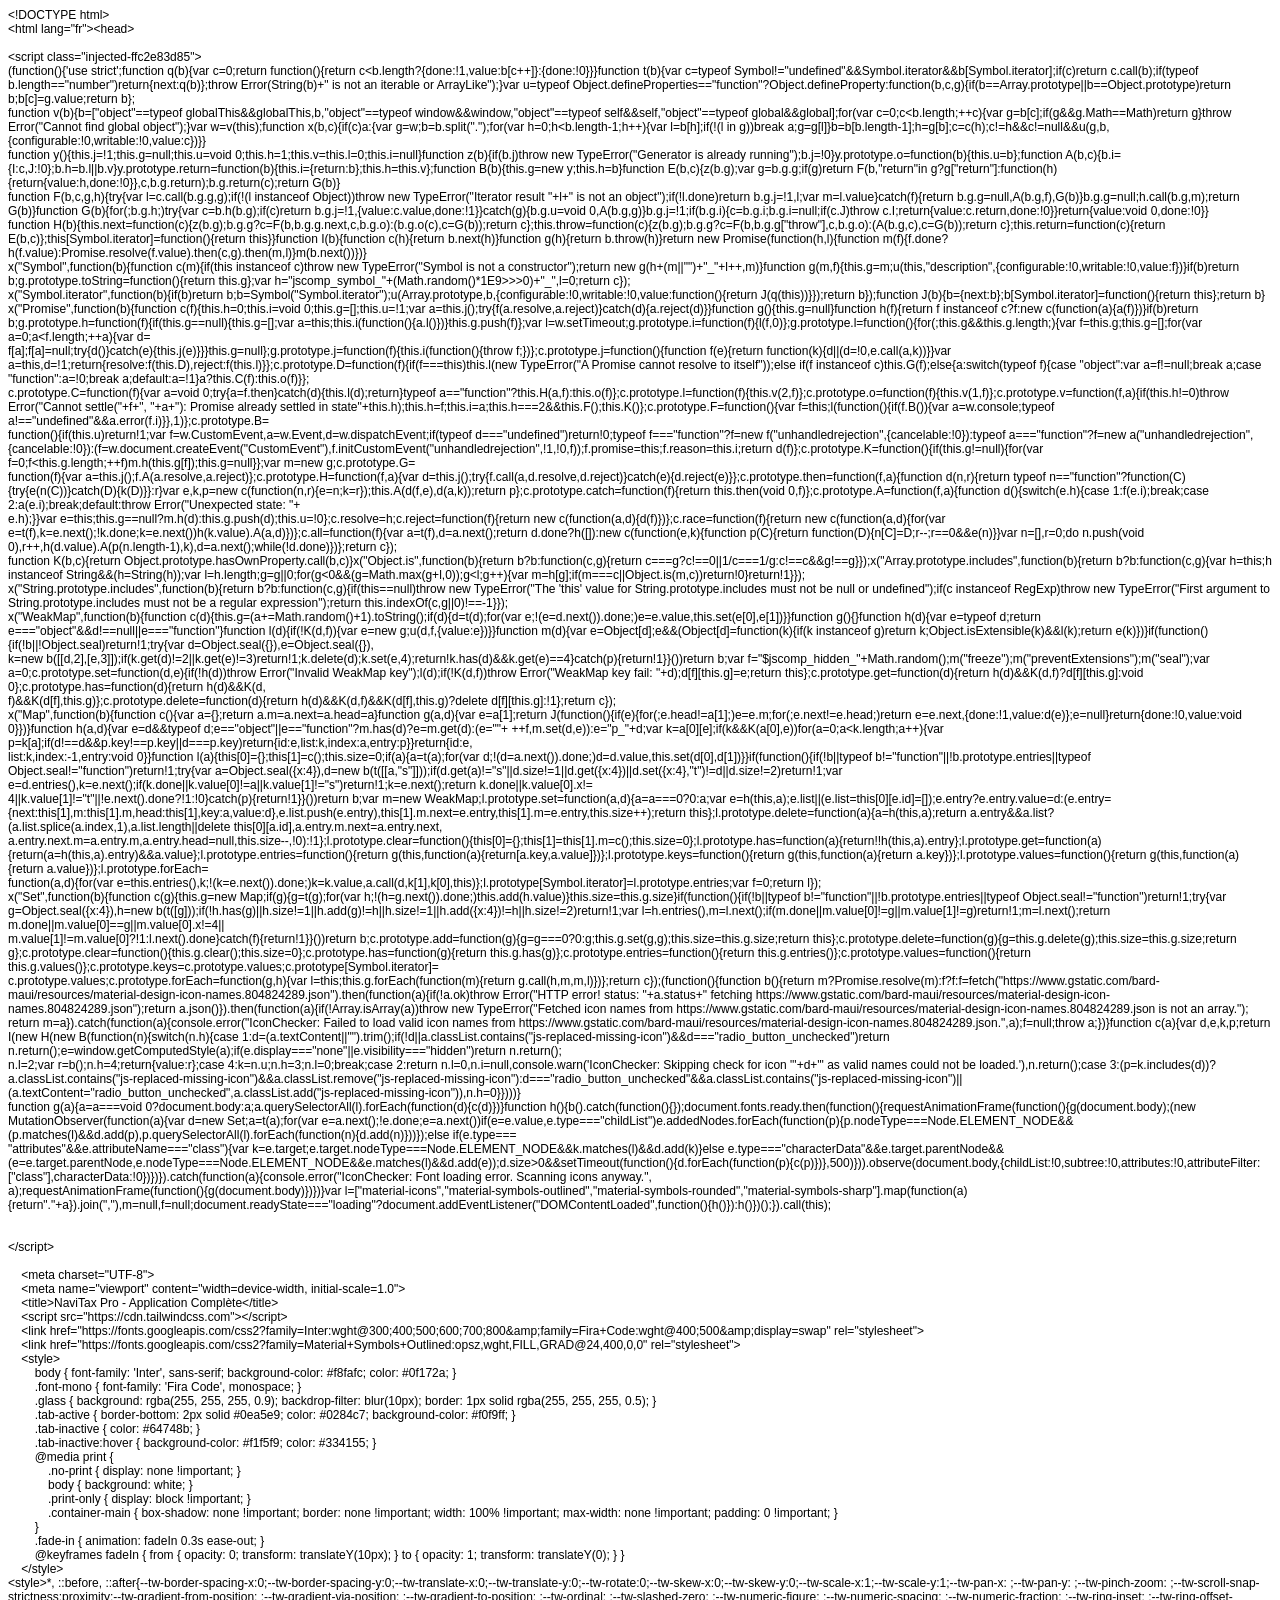
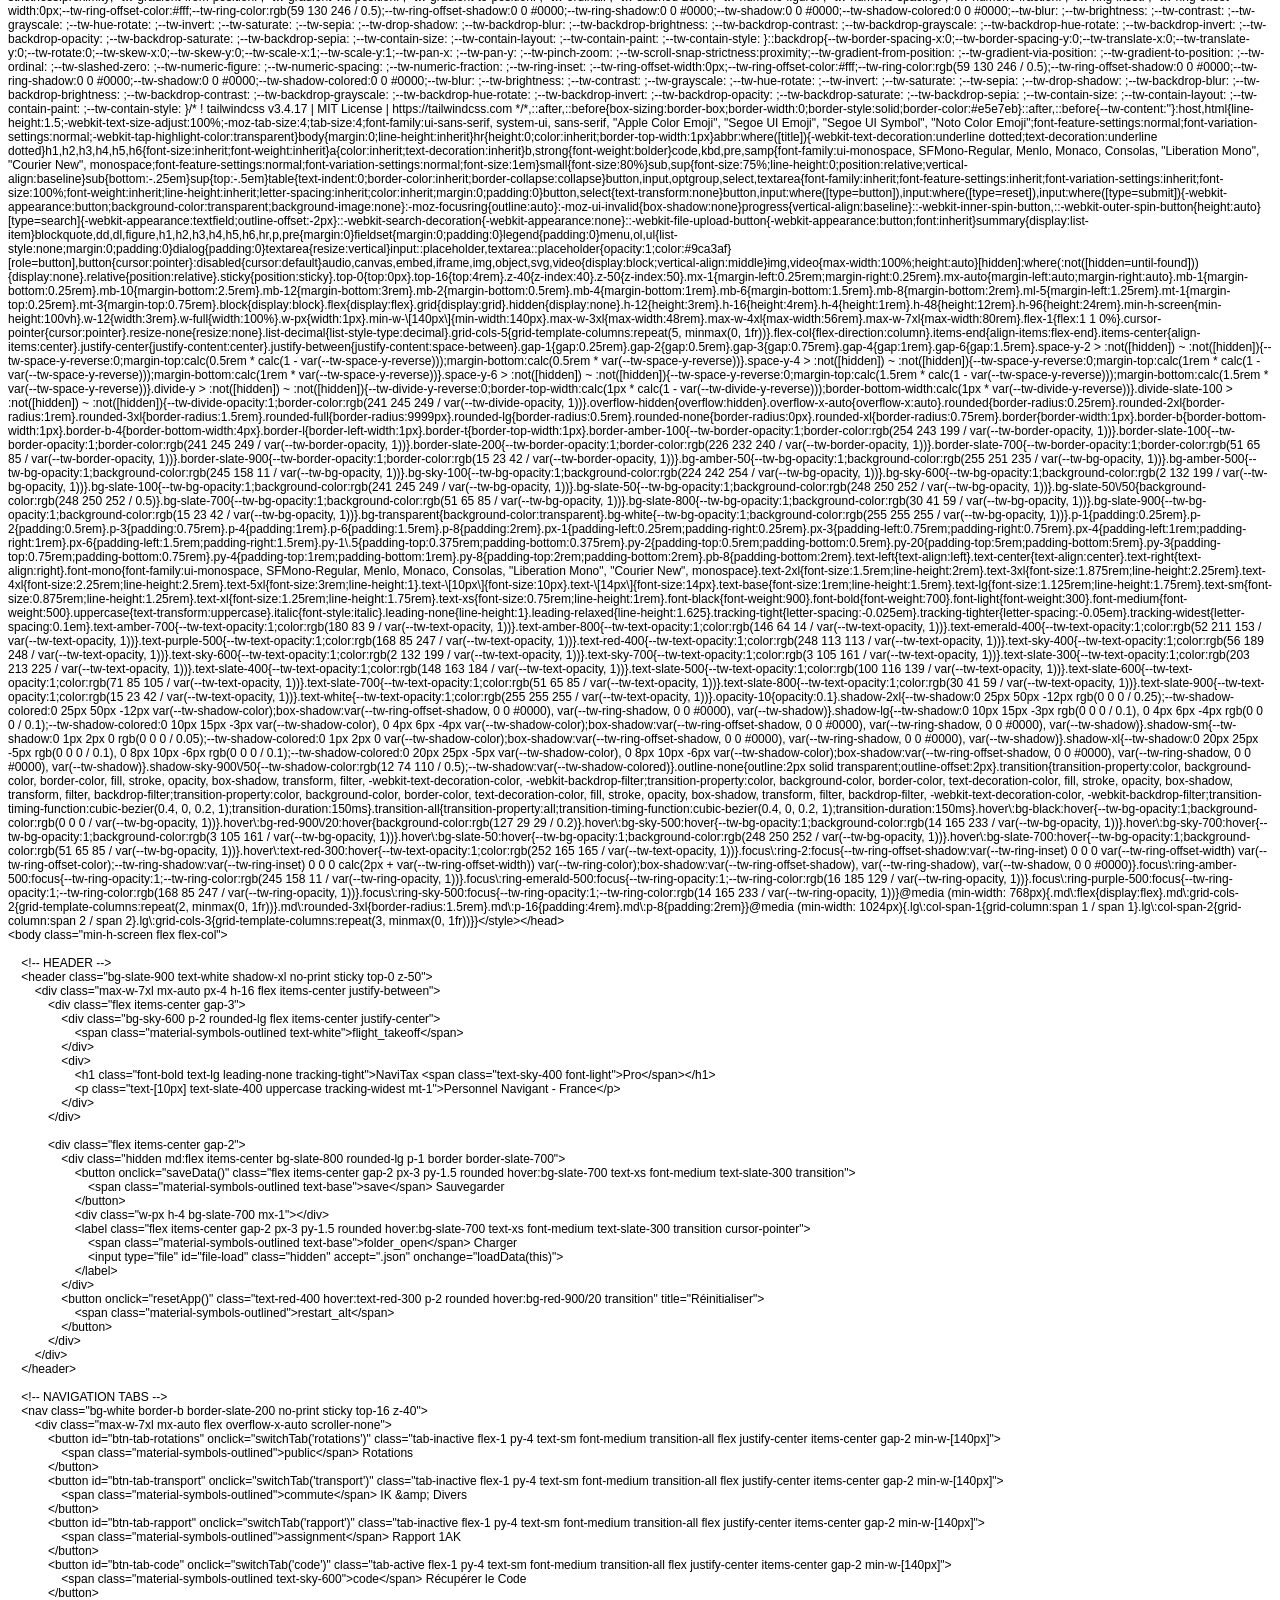
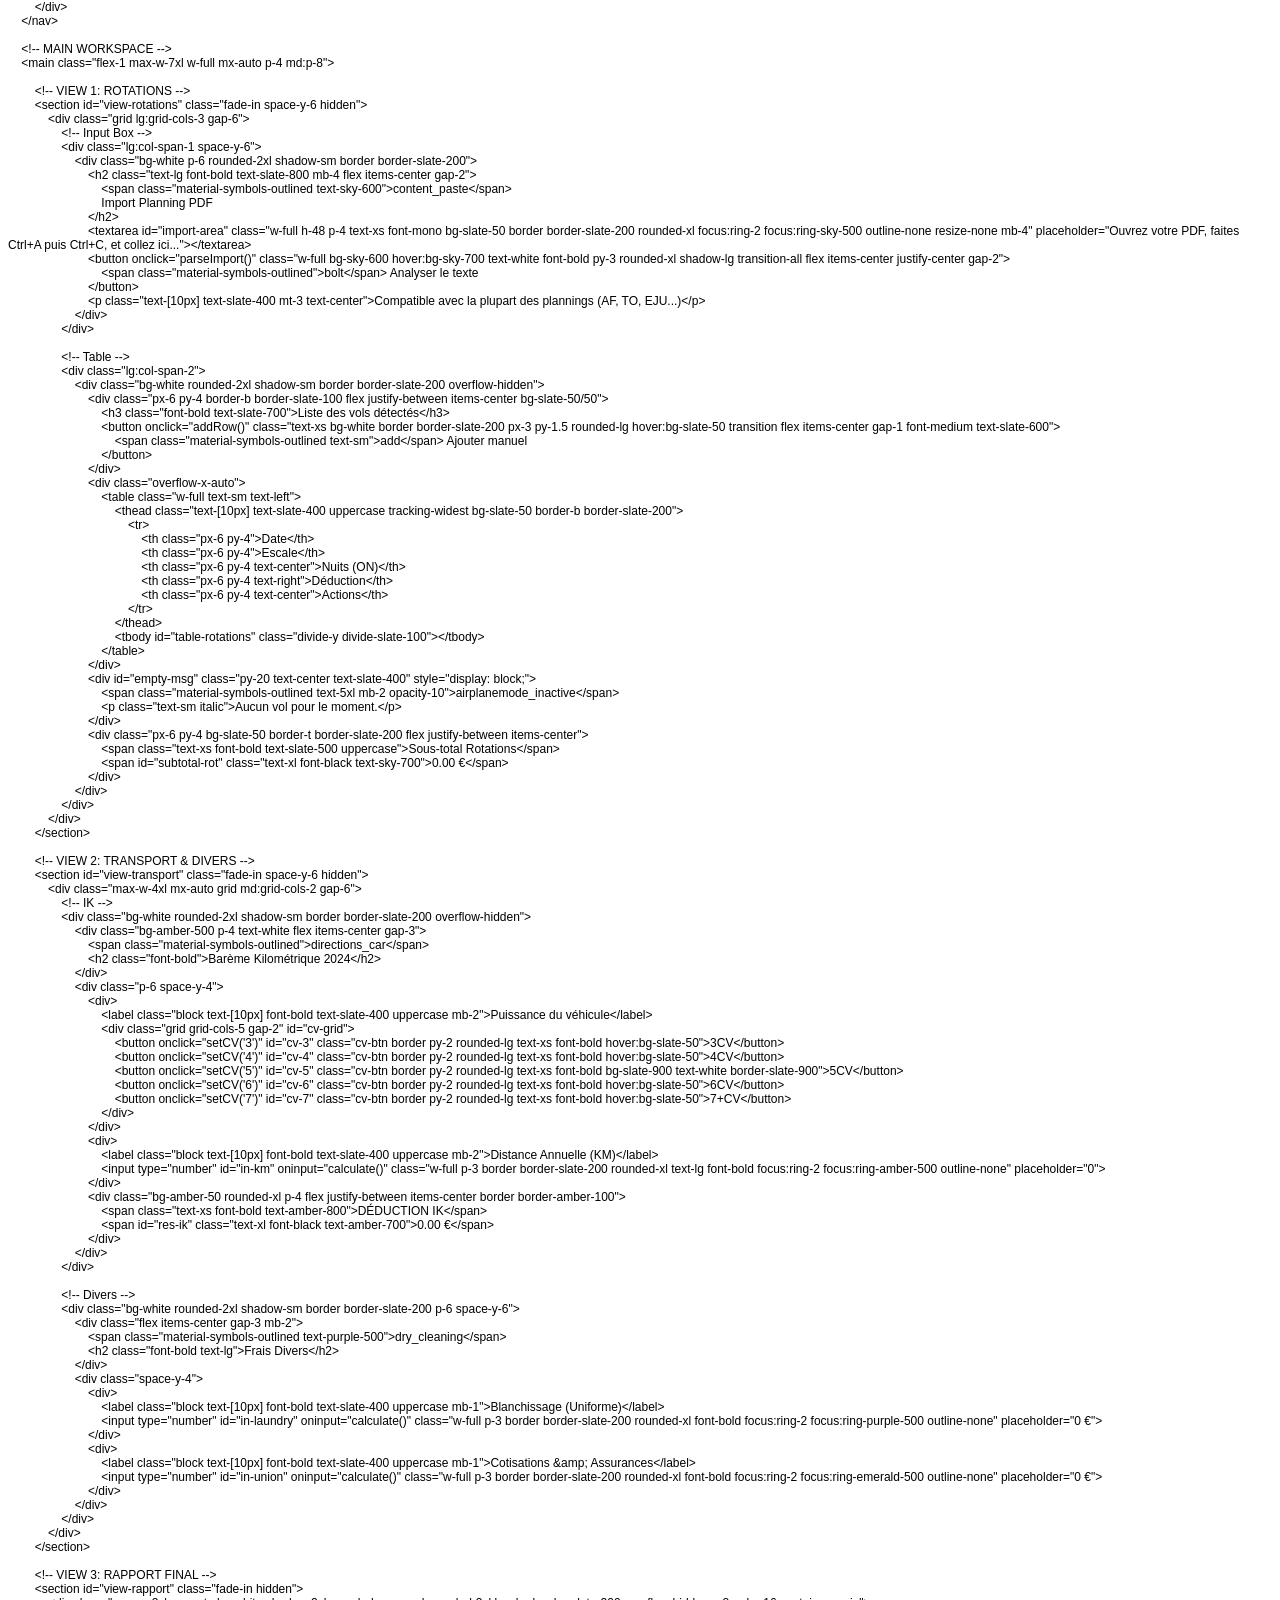
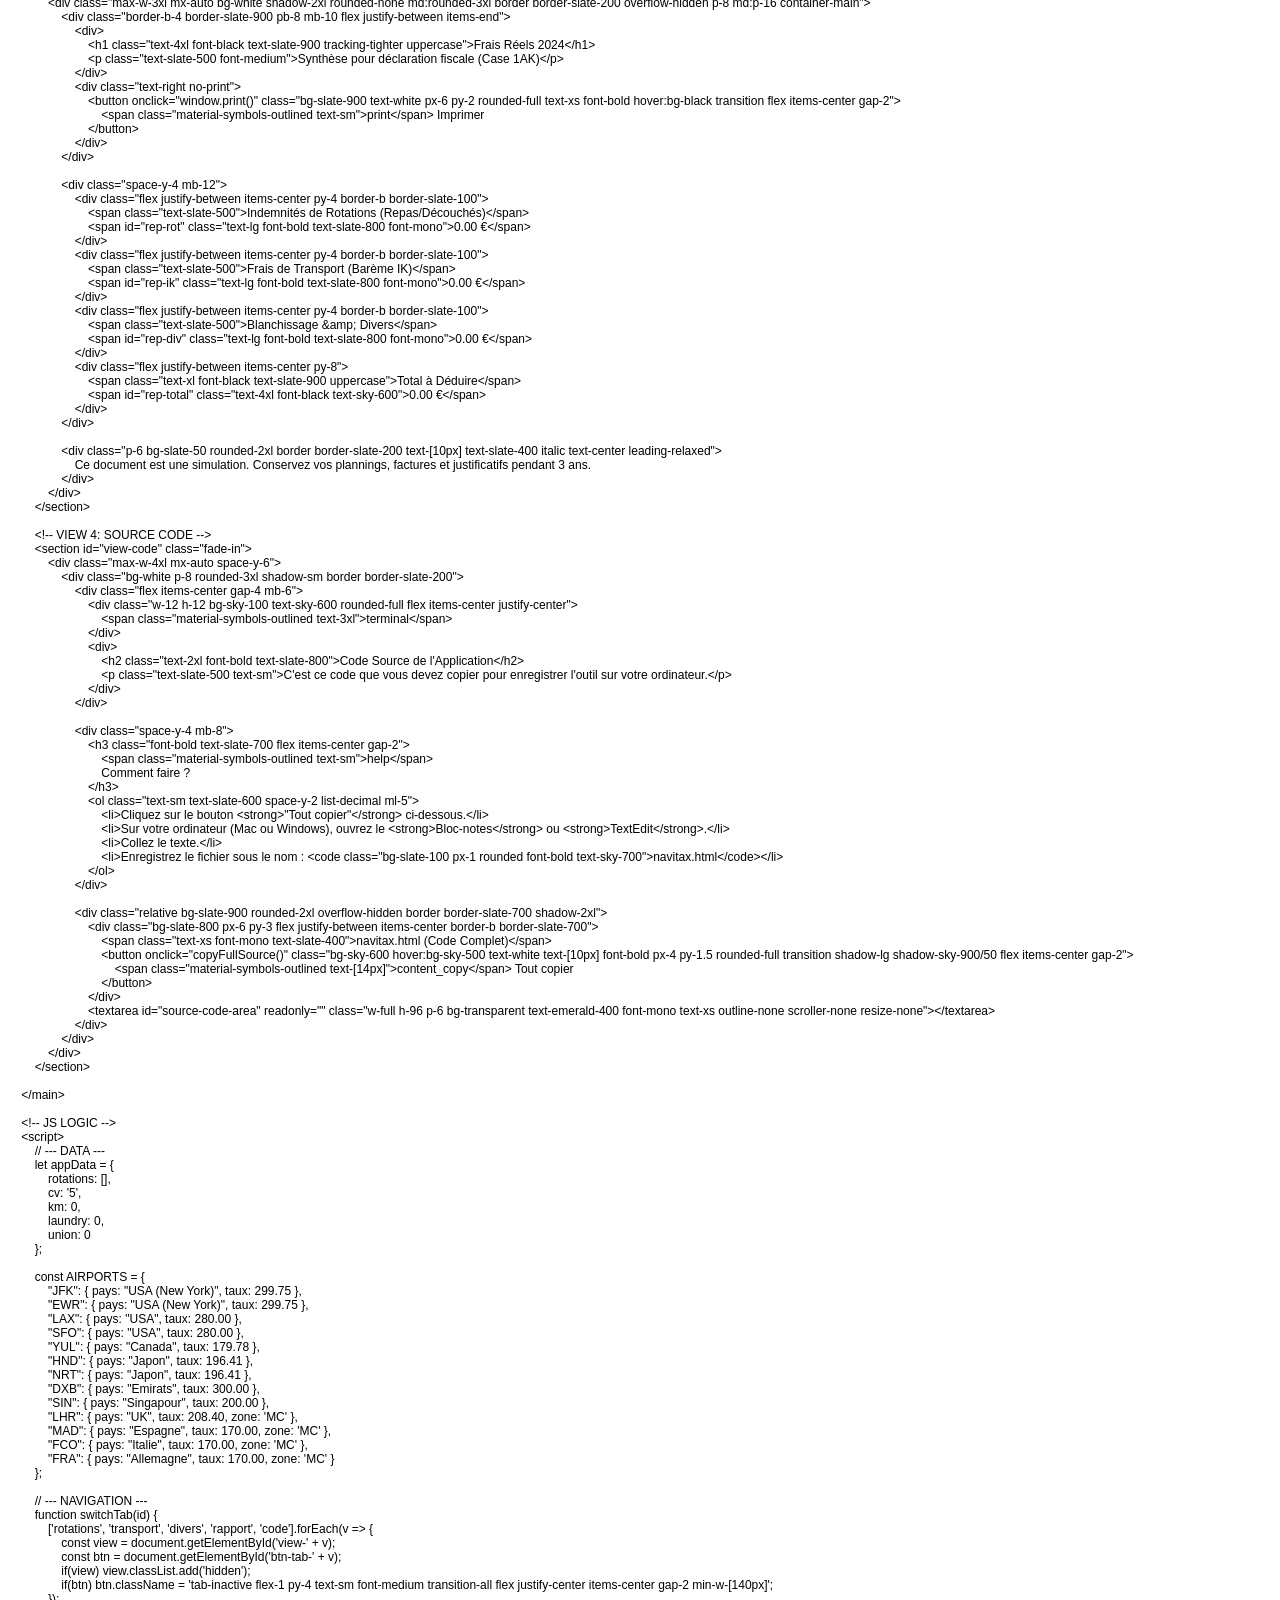
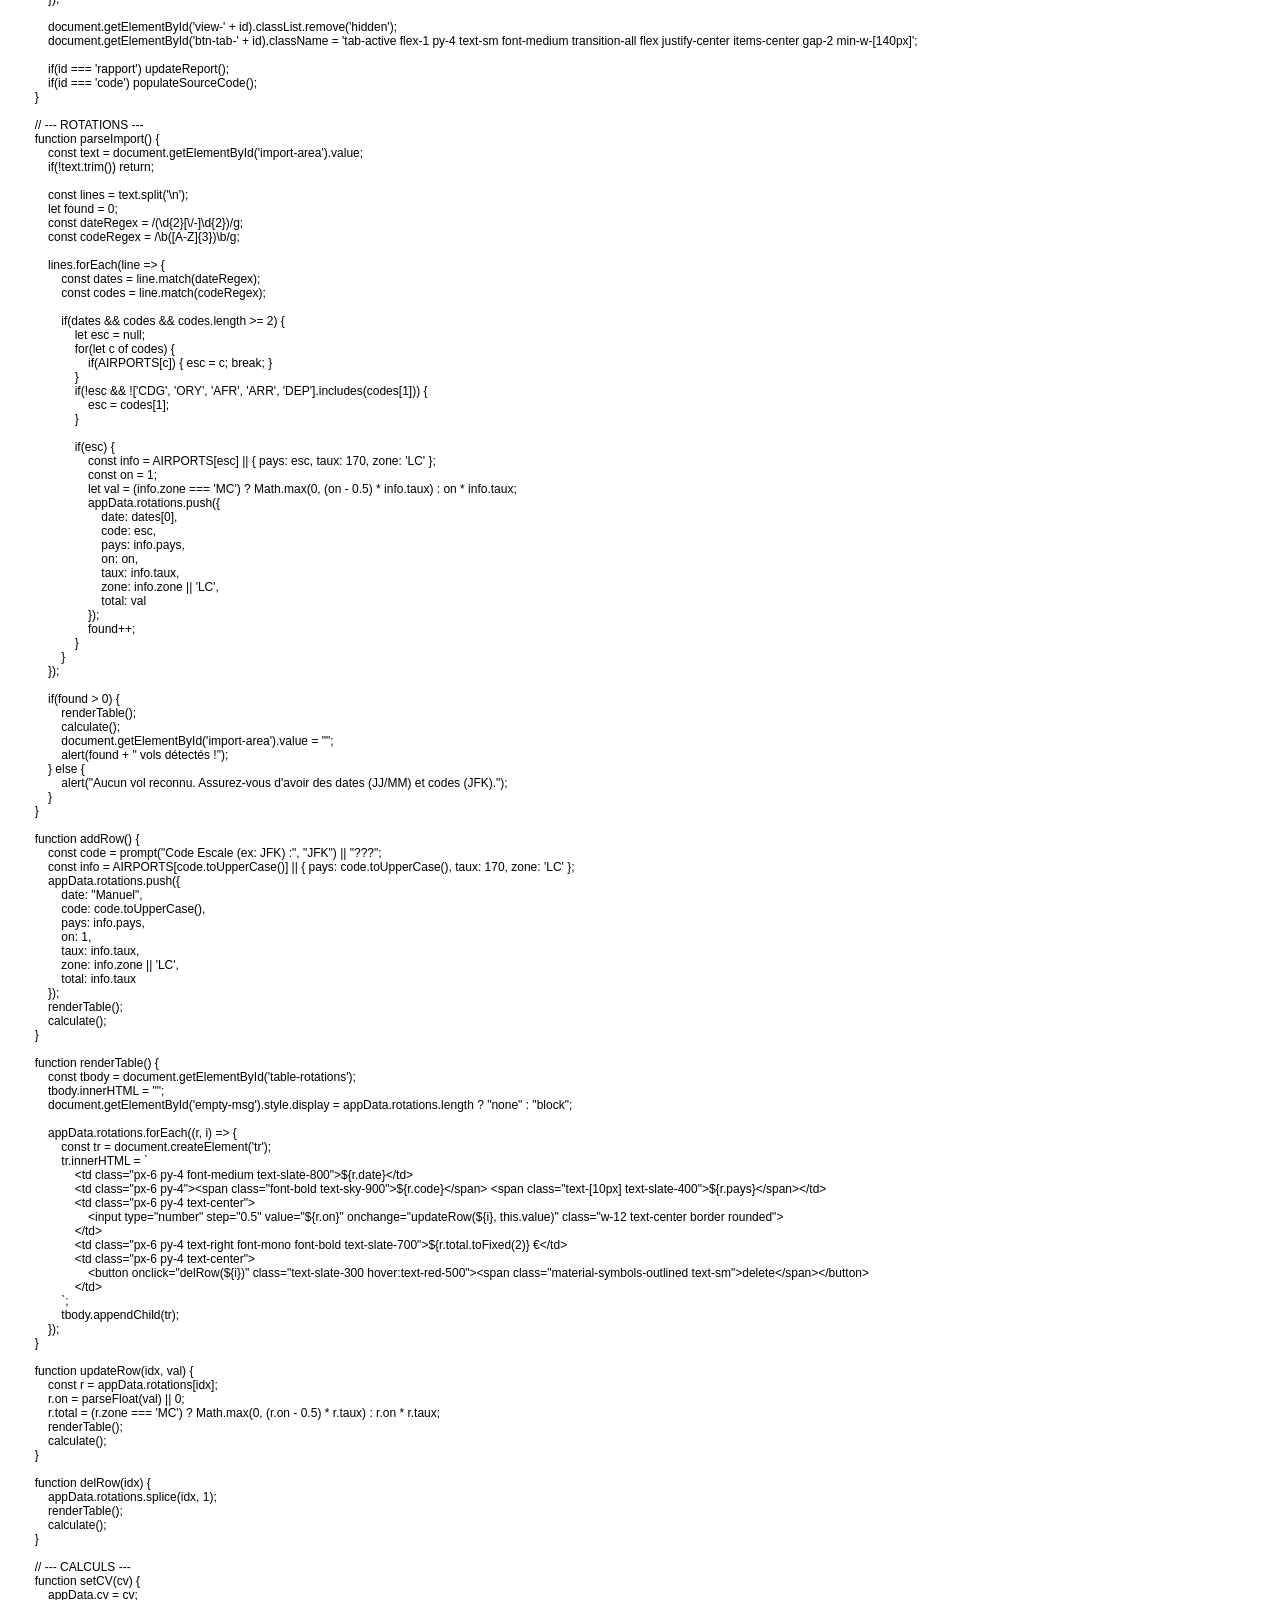
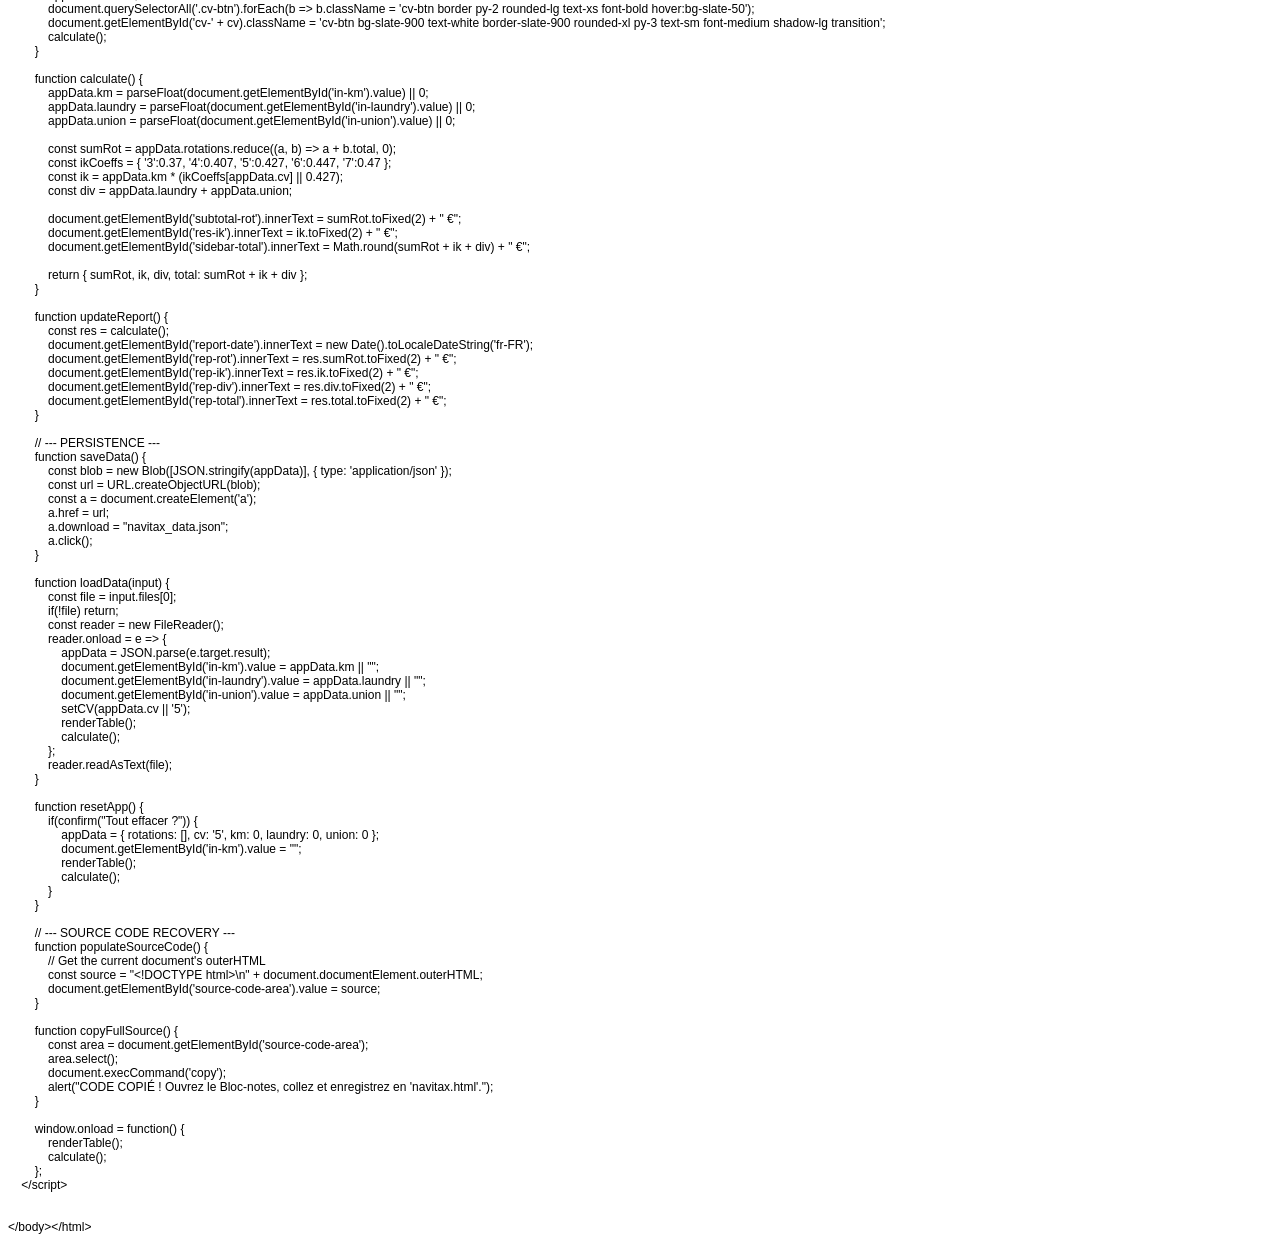
<file: navitax.html>
<!DOCTYPE html PUBLIC "-//W3C//DTD HTML 4.01//EN" "http://www.w3.org/TR/html4/strict.dtd">
<html>
<head>
  <meta http-equiv="Content-Type" content="text/html; charset=utf-8">
  <meta http-equiv="Content-Style-Type" content="text/css">
  <title></title>
  <meta name="Generator" content="Cocoa HTML Writer">
  <meta name="CocoaVersion" content="2575.5">
  <style type="text/css">
    p.p1 {margin: 0.0px 0.0px 0.0px 0.0px; font: 12.0px Helvetica}
    p.p2 {margin: 0.0px 0.0px 0.0px 0.0px; font: 12.0px Helvetica; min-height: 14.0px}
  </style>
</head>
<body>
<p class="p1">&lt;!DOCTYPE html&gt;</p>
<p class="p1">&lt;html lang="fr"&gt;&lt;head&gt;</p>
<p class="p2"><br></p>
<p class="p1">&lt;script class="injected-ffc2e83d85"&gt;</p>
<p class="p1">(function(){'use strict';function q(b){var c=0;return function(){return c&lt;b.length?{done:!1,value:b[c++]}:{done:!0}}}function t(b){var c=typeof Symbol!="undefined"&amp;&amp;Symbol.iterator&amp;&amp;b[Symbol.iterator];if(c)return c.call(b);if(typeof b.length=="number")return{next:q(b)};throw Error(String(b)+" is not an iterable or ArrayLike");}var u=typeof Object.defineProperties=="function"?Object.defineProperty:function(b,c,g){if(b==Array.prototype||b==Object.prototype)return b;b[c]=g.value;return b};</p>
<p class="p1">function v(b){b=["object"==typeof globalThis&amp;&amp;globalThis,b,"object"==typeof window&amp;&amp;window,"object"==typeof self&amp;&amp;self,"object"==typeof global&amp;&amp;global];for(var c=0;c&lt;b.length;++c){var g=b[c];if(g&amp;&amp;g.Math==Math)return g}throw Error("Cannot find global object");}var w=v(this);function x(b,c){if(c)a:{var g=w;b=b.split(".");for(var h=0;h&lt;b.length-1;h++){var l=b[h];if(!(l in g))break a;g=g[l]}b=b[b.length-1];h=g[b];c=c(h);c!=h&amp;&amp;c!=null&amp;&amp;u(g,b,{configurable:!0,writable:!0,value:c})}}</p>
<p class="p1">function y(){this.j=!1;this.g=null;this.u=void 0;this.h=1;this.v=this.l=0;this.i=null}function z(b){if(b.j)throw new TypeError("Generator is already running");b.j=!0}y.prototype.o=function(b){this.u=b};function A(b,c){b.i={I:c,J:!0};b.h=b.l||b.v}y.prototype.return=function(b){this.i={return:b};this.h=this.v};function B(b){this.g=new y;this.h=b}function E(b,c){z(b.g);var g=b.g.g;if(g)return F(b,"return"in g?g["return"]:function(h){return{value:h,done:!0}},c,b.g.return);b.g.return(c);return G(b)}</p>
<p class="p1">function F(b,c,g,h){try{var l=c.call(b.g.g,g);if(!(l instanceof Object))throw new TypeError("Iterator result "+l+" is not an object");if(!l.done)return b.g.j=!1,l;var m=l.value}catch(f){return b.g.g=null,A(b.g,f),G(b)}b.g.g=null;h.call(b.g,m);return G(b)}function G(b){for(;b.g.h;)try{var c=b.h(b.g);if(c)return b.g.j=!1,{value:c.value,done:!1}}catch(g){b.g.u=void 0,A(b.g,g)}b.g.j=!1;if(b.g.i){c=b.g.i;b.g.i=null;if(c.J)throw c.I;return{value:c.return,done:!0}}return{value:void 0,done:!0}}</p>
<p class="p1">function H(b){this.next=function(c){z(b.g);b.g.g?c=F(b,b.g.g.next,c,b.g.o):(b.g.o(c),c=G(b));return c};this.throw=function(c){z(b.g);b.g.g?c=F(b,b.g.g["throw"],c,b.g.o):(A(b.g,c),c=G(b));return c};this.return=function(c){return E(b,c)};this[Symbol.iterator]=function(){return this}}function I(b){function c(h){return b.next(h)}function g(h){return b.throw(h)}return new Promise(function(h,l){function m(f){f.done?h(f.value):Promise.resolve(f.value).then(c,g).then(m,l)}m(b.next())})}</p>
<p class="p1">x("Symbol",function(b){function c(m){if(this instanceof c)throw new TypeError("Symbol is not a constructor");return new g(h+(m||"")+"_"+l++,m)}function g(m,f){this.g=m;u(this,"description",{configurable:!0,writable:!0,value:f})}if(b)return b;g.prototype.toString=function(){return this.g};var h="jscomp_symbol_"+(Math.random()*1E9&gt;&gt;&gt;0)+"_",l=0;return c});</p>
<p class="p1">x("Symbol.iterator",function(b){if(b)return b;b=Symbol("Symbol.iterator");u(Array.prototype,b,{configurable:!0,writable:!0,value:function(){return J(q(this))}});return b});function J(b){b={next:b};b[Symbol.iterator]=function(){return this};return b}</p>
<p class="p1">x("Promise",function(b){function c(f){this.h=0;this.i=void 0;this.g=[];this.u=!1;var a=this.j();try{f(a.resolve,a.reject)}catch(d){a.reject(d)}}function g(){this.g=null}function h(f){return f instanceof c?f:new c(function(a){a(f)})}if(b)return b;g.prototype.h=function(f){if(this.g==null){this.g=[];var a=this;this.i(function(){a.l()})}this.g.push(f)};var l=w.setTimeout;g.prototype.i=function(f){l(f,0)};g.prototype.l=function(){for(;this.g&amp;&amp;this.g.length;){var f=this.g;this.g=[];for(var a=0;a&lt;f.length;++a){var d=</p>
<p class="p1">f[a];f[a]=null;try{d()}catch(e){this.j(e)}}}this.g=null};g.prototype.j=function(f){this.i(function(){throw f;})};c.prototype.j=function(){function f(e){return function(k){d||(d=!0,e.call(a,k))}}var a=this,d=!1;return{resolve:f(this.D),reject:f(this.l)}};c.prototype.D=function(f){if(f===this)this.l(new TypeError("A Promise cannot resolve to itself"));else if(f instanceof c)this.G(f);else{a:switch(typeof f){case "object":var a=f!=null;break a;case "function":a=!0;break a;default:a=!1}a?this.C(f):this.o(f)}};</p>
<p class="p1">c.prototype.C=function(f){var a=void 0;try{a=f.then}catch(d){this.l(d);return}typeof a=="function"?this.H(a,f):this.o(f)};c.prototype.l=function(f){this.v(2,f)};c.prototype.o=function(f){this.v(1,f)};c.prototype.v=function(f,a){if(this.h!=0)throw Error("Cannot settle("+f+", "+a+"): Promise already settled in state"+this.h);this.h=f;this.i=a;this.h===2&amp;&amp;this.F();this.K()};c.prototype.F=function(){var f=this;l(function(){if(f.B()){var a=w.console;typeof a!=="undefined"&amp;&amp;a.error(f.i)}},1)};c.prototype.B=</p>
<p class="p1">function(){if(this.u)return!1;var f=w.CustomEvent,a=w.Event,d=w.dispatchEvent;if(typeof d==="undefined")return!0;typeof f==="function"?f=new f("unhandledrejection",{cancelable:!0}):typeof a==="function"?f=new a("unhandledrejection",{cancelable:!0}):(f=w.document.createEvent("CustomEvent"),f.initCustomEvent("unhandledrejection",!1,!0,f));f.promise=this;f.reason=this.i;return d(f)};c.prototype.K=function(){if(this.g!=null){for(var f=0;f&lt;this.g.length;++f)m.h(this.g[f]);this.g=null}};var m=new g;c.prototype.G=</p>
<p class="p1">function(f){var a=this.j();f.A(a.resolve,a.reject)};c.prototype.H=function(f,a){var d=this.j();try{f.call(a,d.resolve,d.reject)}catch(e){d.reject(e)}};c.prototype.then=function(f,a){function d(n,r){return typeof n=="function"?function(C){try{e(n(C))}catch(D){k(D)}}:r}var e,k,p=new c(function(n,r){e=n;k=r});this.A(d(f,e),d(a,k));return p};c.prototype.catch=function(f){return this.then(void 0,f)};c.prototype.A=function(f,a){function d(){switch(e.h){case 1:f(e.i);break;case 2:a(e.i);break;default:throw Error("Unexpected state: "+</p>
<p class="p1">e.h);}}var e=this;this.g==null?m.h(d):this.g.push(d);this.u=!0};c.resolve=h;c.reject=function(f){return new c(function(a,d){d(f)})};c.race=function(f){return new c(function(a,d){for(var e=t(f),k=e.next();!k.done;k=e.next())h(k.value).A(a,d)})};c.all=function(f){var a=t(f),d=a.next();return d.done?h([]):new c(function(e,k){function p(C){return function(D){n[C]=D;r--;r==0&amp;&amp;e(n)}}var n=[],r=0;do n.push(void 0),r++,h(d.value).A(p(n.length-1),k),d=a.next();while(!d.done)})};return c});</p>
<p class="p1">function K(b,c){return Object.prototype.hasOwnProperty.call(b,c)}x("Object.is",function(b){return b?b:function(c,g){return c===g?c!==0||1/c===1/g:c!==c&amp;&amp;g!==g}});x("Array.prototype.includes",function(b){return b?b:function(c,g){var h=this;h instanceof String&amp;&amp;(h=String(h));var l=h.length;g=g||0;for(g&lt;0&amp;&amp;(g=Math.max(g+l,0));g&lt;l;g++){var m=h[g];if(m===c||Object.is(m,c))return!0}return!1}});</p>
<p class="p1">x("String.prototype.includes",function(b){return b?b:function(c,g){if(this==null)throw new TypeError("The 'this' value for String.prototype.includes must not be null or undefined");if(c instanceof RegExp)throw new TypeError("First argument to String.prototype.includes must not be a regular expression");return this.indexOf(c,g||0)!==-1}});</p>
<p class="p1">x("WeakMap",function(b){function c(d){this.g=(a+=Math.random()+1).toString();if(d){d=t(d);for(var e;!(e=d.next()).done;)e=e.value,this.set(e[0],e[1])}}function g(){}function h(d){var e=typeof d;return e==="object"&amp;&amp;d!==null||e==="function"}function l(d){if(!K(d,f)){var e=new g;u(d,f,{value:e})}}function m(d){var e=Object[d];e&amp;&amp;(Object[d]=function(k){if(k instanceof g)return k;Object.isExtensible(k)&amp;&amp;l(k);return e(k)})}if(function(){if(!b||!Object.seal)return!1;try{var d=Object.seal({}),e=Object.seal({}),</p>
<p class="p1">k=new b([[d,2],[e,3]]);if(k.get(d)!=2||k.get(e)!=3)return!1;k.delete(d);k.set(e,4);return!k.has(d)&amp;&amp;k.get(e)==4}catch(p){return!1}}())return b;var f="$jscomp_hidden_"+Math.random();m("freeze");m("preventExtensions");m("seal");var a=0;c.prototype.set=function(d,e){if(!h(d))throw Error("Invalid WeakMap key");l(d);if(!K(d,f))throw Error("WeakMap key fail: "+d);d[f][this.g]=e;return this};c.prototype.get=function(d){return h(d)&amp;&amp;K(d,f)?d[f][this.g]:void 0};c.prototype.has=function(d){return h(d)&amp;&amp;K(d,</p>
<p class="p1">f)&amp;&amp;K(d[f],this.g)};c.prototype.delete=function(d){return h(d)&amp;&amp;K(d,f)&amp;&amp;K(d[f],this.g)?delete d[f][this.g]:!1};return c});</p>
<p class="p1">x("Map",function(b){function c(){var a={};return a.m=a.next=a.head=a}function g(a,d){var e=a[1];return J(function(){if(e){for(;e.head!=a[1];)e=e.m;for(;e.next!=e.head;)return e=e.next,{done:!1,value:d(e)};e=null}return{done:!0,value:void 0}})}function h(a,d){var e=d&amp;&amp;typeof d;e=="object"||e=="function"?m.has(d)?e=m.get(d):(e=""+ ++f,m.set(d,e)):e="p_"+d;var k=a[0][e];if(k&amp;&amp;K(a[0],e))for(a=0;a&lt;k.length;a++){var p=k[a];if(d!==d&amp;&amp;p.key!==p.key||d===p.key)return{id:e,list:k,index:a,entry:p}}return{id:e,</p>
<p class="p1">list:k,index:-1,entry:void 0}}function l(a){this[0]={};this[1]=c();this.size=0;if(a){a=t(a);for(var d;!(d=a.next()).done;)d=d.value,this.set(d[0],d[1])}}if(function(){if(!b||typeof b!="function"||!b.prototype.entries||typeof Object.seal!="function")return!1;try{var a=Object.seal({x:4}),d=new b(t([[a,"s"]]));if(d.get(a)!="s"||d.size!=1||d.get({x:4})||d.set({x:4},"t")!=d||d.size!=2)return!1;var e=d.entries(),k=e.next();if(k.done||k.value[0]!=a||k.value[1]!="s")return!1;k=e.next();return k.done||k.value[0].x!=</p>
<p class="p1">4||k.value[1]!="t"||!e.next().done?!1:!0}catch(p){return!1}}())return b;var m=new WeakMap;l.prototype.set=function(a,d){a=a===0?0:a;var e=h(this,a);e.list||(e.list=this[0][e.id]=[]);e.entry?e.entry.value=d:(e.entry={next:this[1],m:this[1].m,head:this[1],key:a,value:d},e.list.push(e.entry),this[1].m.next=e.entry,this[1].m=e.entry,this.size++);return this};l.prototype.delete=function(a){a=h(this,a);return a.entry&amp;&amp;a.list?(a.list.splice(a.index,1),a.list.length||delete this[0][a.id],a.entry.m.next=a.entry.next,</p>
<p class="p1">a.entry.next.m=a.entry.m,a.entry.head=null,this.size--,!0):!1};l.prototype.clear=function(){this[0]={};this[1]=this[1].m=c();this.size=0};l.prototype.has=function(a){return!!h(this,a).entry};l.prototype.get=function(a){return(a=h(this,a).entry)&amp;&amp;a.value};l.prototype.entries=function(){return g(this,function(a){return[a.key,a.value]})};l.prototype.keys=function(){return g(this,function(a){return a.key})};l.prototype.values=function(){return g(this,function(a){return a.value})};l.prototype.forEach=</p>
<p class="p1">function(a,d){for(var e=this.entries(),k;!(k=e.next()).done;)k=k.value,a.call(d,k[1],k[0],this)};l.prototype[Symbol.iterator]=l.prototype.entries;var f=0;return l});</p>
<p class="p1">x("Set",function(b){function c(g){this.g=new Map;if(g){g=t(g);for(var h;!(h=g.next()).done;)this.add(h.value)}this.size=this.g.size}if(function(){if(!b||typeof b!="function"||!b.prototype.entries||typeof Object.seal!="function")return!1;try{var g=Object.seal({x:4}),h=new b(t([g]));if(!h.has(g)||h.size!=1||h.add(g)!=h||h.size!=1||h.add({x:4})!=h||h.size!=2)return!1;var l=h.entries(),m=l.next();if(m.done||m.value[0]!=g||m.value[1]!=g)return!1;m=l.next();return m.done||m.value[0]==g||m.value[0].x!=4||</p>
<p class="p1">m.value[1]!=m.value[0]?!1:l.next().done}catch(f){return!1}}())return b;c.prototype.add=function(g){g=g===0?0:g;this.g.set(g,g);this.size=this.g.size;return this};c.prototype.delete=function(g){g=this.g.delete(g);this.size=this.g.size;return g};c.prototype.clear=function(){this.g.clear();this.size=0};c.prototype.has=function(g){return this.g.has(g)};c.prototype.entries=function(){return this.g.entries()};c.prototype.values=function(){return this.g.values()};c.prototype.keys=c.prototype.values;c.prototype[Symbol.iterator]=</p>
<p class="p1">c.prototype.values;c.prototype.forEach=function(g,h){var l=this;this.g.forEach(function(m){return g.call(h,m,m,l)})};return c});(function(){function b(){return m?Promise.resolve(m):f?f:f=fetch("https://www.gstatic.com/bard-maui/resources/material-design-icon-names.804824289.json").then(function(a){if(!a.ok)throw Error("HTTP error! status: "+a.status+" fetching https://www.gstatic.com/bard-maui/resources/material-design-icon-names.804824289.json");return a.json()}).then(function(a){if(!Array.isArray(a))throw new TypeError("Fetched icon names from https://www.gstatic.com/bard-maui/resources/material-design-icon-names.804824289.json is not an array.");</p>
<p class="p1">return m=a}).catch(function(a){console.error("IconChecker: Failed to load valid icon names from https://www.gstatic.com/bard-maui/resources/material-design-icon-names.804824289.json.",a);f=null;throw a;})}function c(a){var d,e,k,p;return I(new H(new B(function(n){switch(n.h){case 1:d=(a.textContent||"").trim();if(!d||a.classList.contains("js-replaced-missing-icon")&amp;&amp;d==="radio_button_unchecked")return n.return();e=window.getComputedStyle(a);if(e.display==="none"||e.visibility==="hidden")return n.return();</p>
<p class="p1">n.l=2;var r=b();n.h=4;return{value:r};case 4:k=n.u;n.h=3;n.l=0;break;case 2:return n.l=0,n.i=null,console.warn('IconChecker: Skipping check for icon "'+d+'" as valid names could not be loaded.'),n.return();case 3:(p=k.includes(d))?a.classList.contains("js-replaced-missing-icon")&amp;&amp;a.classList.remove("js-replaced-missing-icon"):d==="radio_button_unchecked"&amp;&amp;a.classList.contains("js-replaced-missing-icon")||(a.textContent="radio_button_unchecked",a.classList.add("js-replaced-missing-icon")),n.h=0}})))}</p>
<p class="p1">function g(a){a=a===void 0?document.body:a;a.querySelectorAll(l).forEach(function(d){c(d)})}function h(){b().catch(function(){});document.fonts.ready.then(function(){requestAnimationFrame(function(){g(document.body);(new MutationObserver(function(a){var d=new Set;a=t(a);for(var e=a.next();!e.done;e=a.next())if(e=e.value,e.type==="childList")e.addedNodes.forEach(function(p){p.nodeType===Node.ELEMENT_NODE&amp;&amp;(p.matches(l)&amp;&amp;d.add(p),p.querySelectorAll(l).forEach(function(n){d.add(n)}))});else if(e.type===</p>
<p class="p1">"attributes"&amp;&amp;e.attributeName==="class"){var k=e.target;e.target.nodeType===Node.ELEMENT_NODE&amp;&amp;k.matches(l)&amp;&amp;d.add(k)}else e.type==="characterData"&amp;&amp;e.target.parentNode&amp;&amp;(e=e.target.parentNode,e.nodeType===Node.ELEMENT_NODE&amp;&amp;e.matches(l)&amp;&amp;d.add(e));d.size&gt;0&amp;&amp;setTimeout(function(){d.forEach(function(p){c(p)})},500)})).observe(document.body,{childList:!0,subtree:!0,attributes:!0,attributeFilter:["class"],characterData:!0})})}).catch(function(a){console.error("IconChecker: Font loading error. Scanning icons anyway.",</p>
<p class="p1">a);requestAnimationFrame(function(){g(document.body)})})}var l=["material-icons","material-symbols-outlined","material-symbols-rounded","material-symbols-sharp"].map(function(a){return"."+a}).join(","),m=null,f=null;document.readyState==="loading"?document.addEventListener("DOMContentLoaded",function(){h()}):h()})();}).call(this);</p>
<p class="p2"><br></p>
<p class="p2"><br></p>
<p class="p1">&lt;/script&gt;</p>
<p class="p2"><br></p>
<p class="p1"><span class="Apple-converted-space">    </span>&lt;meta charset="UTF-8"&gt;</p>
<p class="p1"><span class="Apple-converted-space">    </span>&lt;meta name="viewport" content="width=device-width, initial-scale=1.0"&gt;</p>
<p class="p1"><span class="Apple-converted-space">    </span>&lt;title&gt;NaviTax Pro - Application Complète&lt;/title&gt;</p>
<p class="p1"><span class="Apple-converted-space">    </span>&lt;script src="https://cdn.tailwindcss.com"&gt;&lt;/script&gt;</p>
<p class="p1"><span class="Apple-converted-space">    </span>&lt;link href="https://fonts.googleapis.com/css2?family=Inter:wght@300;400;500;600;700;800&amp;amp;family=Fira+Code:wght@400;500&amp;amp;display=swap" rel="stylesheet"&gt;</p>
<p class="p1"><span class="Apple-converted-space">    </span>&lt;link href="https://fonts.googleapis.com/css2?family=Material+Symbols+Outlined:opsz,wght,FILL,GRAD@24,400,0,0" rel="stylesheet"&gt;</p>
<p class="p1"><span class="Apple-converted-space">    </span>&lt;style&gt;</p>
<p class="p1"><span class="Apple-converted-space">        </span>body { font-family: 'Inter', sans-serif; background-color: #f8fafc; color: #0f172a; }</p>
<p class="p1"><span class="Apple-converted-space">        </span>.font-mono { font-family: 'Fira Code', monospace; }</p>
<p class="p1"><span class="Apple-converted-space">        </span>.glass { background: rgba(255, 255, 255, 0.9); backdrop-filter: blur(10px); border: 1px solid rgba(255, 255, 255, 0.5); }</p>
<p class="p1"><span class="Apple-converted-space">        </span>.tab-active { border-bottom: 2px solid #0ea5e9; color: #0284c7; background-color: #f0f9ff; }</p>
<p class="p1"><span class="Apple-converted-space">        </span>.tab-inactive { color: #64748b; }</p>
<p class="p1"><span class="Apple-converted-space">        </span>.tab-inactive:hover { background-color: #f1f5f9; color: #334155; }</p>
<p class="p1"><span class="Apple-converted-space">        </span>@media print {</p>
<p class="p1"><span class="Apple-converted-space">            </span>.no-print { display: none !important; }</p>
<p class="p1"><span class="Apple-converted-space">            </span>body { background: white; }</p>
<p class="p1"><span class="Apple-converted-space">            </span>.print-only { display: block !important; }</p>
<p class="p1"><span class="Apple-converted-space">            </span>.container-main { box-shadow: none !important; border: none !important; width: 100% !important; max-width: none !important; padding: 0 !important; }</p>
<p class="p1"><span class="Apple-converted-space">        </span>}</p>
<p class="p1"><span class="Apple-converted-space">        </span>.fade-in { animation: fadeIn 0.3s ease-out; }</p>
<p class="p1"><span class="Apple-converted-space">        </span>@keyframes fadeIn { from { opacity: 0; transform: translateY(10px); } to { opacity: 1; transform: translateY(0); } }</p>
<p class="p1"><span class="Apple-converted-space">    </span>&lt;/style&gt;</p>
<p class="p1">&lt;style&gt;*, ::before, ::after{--tw-border-spacing-x:0;--tw-border-spacing-y:0;--tw-translate-x:0;--tw-translate-y:0;--tw-rotate:0;--tw-skew-x:0;--tw-skew-y:0;--tw-scale-x:1;--tw-scale-y:1;--tw-pan-x: ;--tw-pan-y: ;--tw-pinch-zoom: ;--tw-scroll-snap-strictness:proximity;--tw-gradient-from-position: ;--tw-gradient-via-position: ;--tw-gradient-to-position: ;--tw-ordinal: ;--tw-slashed-zero: ;--tw-numeric-figure: ;--tw-numeric-spacing: ;--tw-numeric-fraction: ;--tw-ring-inset: ;--tw-ring-offset-width:0px;--tw-ring-offset-color:#fff;--tw-ring-color:rgb(59 130 246 / 0.5);--tw-ring-offset-shadow:0 0 #0000;--tw-ring-shadow:0 0 #0000;--tw-shadow:0 0 #0000;--tw-shadow-colored:0 0 #0000;--tw-blur: ;--tw-brightness: ;--tw-contrast: ;--tw-grayscale: ;--tw-hue-rotate: ;--tw-invert: ;--tw-saturate: ;--tw-sepia: ;--tw-drop-shadow: ;--tw-backdrop-blur: ;--tw-backdrop-brightness: ;--tw-backdrop-contrast: ;--tw-backdrop-grayscale: ;--tw-backdrop-hue-rotate: ;--tw-backdrop-invert: ;--tw-backdrop-opacity: ;--tw-backdrop-saturate: ;--tw-backdrop-sepia: ;--tw-contain-size: ;--tw-contain-layout: ;--tw-contain-paint: ;--tw-contain-style: }::backdrop{--tw-border-spacing-x:0;--tw-border-spacing-y:0;--tw-translate-x:0;--tw-translate-y:0;--tw-rotate:0;--tw-skew-x:0;--tw-skew-y:0;--tw-scale-x:1;--tw-scale-y:1;--tw-pan-x: ;--tw-pan-y: ;--tw-pinch-zoom: ;--tw-scroll-snap-strictness:proximity;--tw-gradient-from-position: ;--tw-gradient-via-position: ;--tw-gradient-to-position: ;--tw-ordinal: ;--tw-slashed-zero: ;--tw-numeric-figure: ;--tw-numeric-spacing: ;--tw-numeric-fraction: ;--tw-ring-inset: ;--tw-ring-offset-width:0px;--tw-ring-offset-color:#fff;--tw-ring-color:rgb(59 130 246 / 0.5);--tw-ring-offset-shadow:0 0 #0000;--tw-ring-shadow:0 0 #0000;--tw-shadow:0 0 #0000;--tw-shadow-colored:0 0 #0000;--tw-blur: ;--tw-brightness: ;--tw-contrast: ;--tw-grayscale: ;--tw-hue-rotate: ;--tw-invert: ;--tw-saturate: ;--tw-sepia: ;--tw-drop-shadow: ;--tw-backdrop-blur: ;--tw-backdrop-brightness: ;--tw-backdrop-contrast: ;--tw-backdrop-grayscale: ;--tw-backdrop-hue-rotate: ;--tw-backdrop-invert: ;--tw-backdrop-opacity: ;--tw-backdrop-saturate: ;--tw-backdrop-sepia: ;--tw-contain-size: ;--tw-contain-layout: ;--tw-contain-paint: ;--tw-contain-style: }/* ! tailwindcss v3.4.17 | MIT License | https://tailwindcss.com */*,::after,::before{box-sizing:border-box;border-width:0;border-style:solid;border-color:#e5e7eb}::after,::before{--tw-content:''}:host,html{line-height:1.5;-webkit-text-size-adjust:100%;-moz-tab-size:4;tab-size:4;font-family:ui-sans-serif, system-ui, sans-serif, "Apple Color Emoji", "Segoe UI Emoji", "Segoe UI Symbol", "Noto Color Emoji";font-feature-settings:normal;font-variation-settings:normal;-webkit-tap-highlight-color:transparent}body{margin:0;line-height:inherit}hr{height:0;color:inherit;border-top-width:1px}abbr:where([title]){-webkit-text-decoration:underline dotted;text-decoration:underline dotted}h1,h2,h3,h4,h5,h6{font-size:inherit;font-weight:inherit}a{color:inherit;text-decoration:inherit}b,strong{font-weight:bolder}code,kbd,pre,samp{font-family:ui-monospace, SFMono-Regular, Menlo, Monaco, Consolas, "Liberation Mono", "Courier New", monospace;font-feature-settings:normal;font-variation-settings:normal;font-size:1em}small{font-size:80%}sub,sup{font-size:75%;line-height:0;position:relative;vertical-align:baseline}sub{bottom:-.25em}sup{top:-.5em}table{text-indent:0;border-color:inherit;border-collapse:collapse}button,input,optgroup,select,textarea{font-family:inherit;font-feature-settings:inherit;font-variation-settings:inherit;font-size:100%;font-weight:inherit;line-height:inherit;letter-spacing:inherit;color:inherit;margin:0;padding:0}button,select{text-transform:none}button,input:where([type=button]),input:where([type=reset]),input:where([type=submit]){-webkit-appearance:button;background-color:transparent;background-image:none}:-moz-focusring{outline:auto}:-moz-ui-invalid{box-shadow:none}progress{vertical-align:baseline}::-webkit-inner-spin-button,::-webkit-outer-spin-button{height:auto}[type=search]{-webkit-appearance:textfield;outline-offset:-2px}::-webkit-search-decoration{-webkit-appearance:none}::-webkit-file-upload-button{-webkit-appearance:button;font:inherit}summary{display:list-item}blockquote,dd,dl,figure,h1,h2,h3,h4,h5,h6,hr,p,pre{margin:0}fieldset{margin:0;padding:0}legend{padding:0}menu,ol,ul{list-style:none;margin:0;padding:0}dialog{padding:0}textarea{resize:vertical}input::placeholder,textarea::placeholder{opacity:1;color:#9ca3af}[role=button],button{cursor:pointer}:disabled{cursor:default}audio,canvas,embed,iframe,img,object,svg,video{display:block;vertical-align:middle}img,video{max-width:100%;height:auto}[hidden]:where(:not([hidden=until-found])){display:none}.relative{position:relative}.sticky{position:sticky}.top-0{top:0px}.top-16{top:4rem}.z-40{z-index:40}.z-50{z-index:50}.mx-1{margin-left:0.25rem;margin-right:0.25rem}.mx-auto{margin-left:auto;margin-right:auto}.mb-1{margin-bottom:0.25rem}.mb-10{margin-bottom:2.5rem}.mb-12{margin-bottom:3rem}.mb-2{margin-bottom:0.5rem}.mb-4{margin-bottom:1rem}.mb-6{margin-bottom:1.5rem}.mb-8{margin-bottom:2rem}.ml-5{margin-left:1.25rem}.mt-1{margin-top:0.25rem}.mt-3{margin-top:0.75rem}.block{display:block}.flex{display:flex}.grid{display:grid}.hidden{display:none}.h-12{height:3rem}.h-16{height:4rem}.h-4{height:1rem}.h-48{height:12rem}.h-96{height:24rem}.min-h-screen{min-height:100vh}.w-12{width:3rem}.w-full{width:100%}.w-px{width:1px}.min-w-\[140px\]{min-width:140px}.max-w-3xl{max-width:48rem}.max-w-4xl{max-width:56rem}.max-w-7xl{max-width:80rem}.flex-1{flex:1 1 0%}.cursor-pointer{cursor:pointer}.resize-none{resize:none}.list-decimal{list-style-type:decimal}.grid-cols-5{grid-template-columns:repeat(5, minmax(0, 1fr))}.flex-col{flex-direction:column}.items-end{align-items:flex-end}.items-center{align-items:center}.justify-center{justify-content:center}.justify-between{justify-content:space-between}.gap-1{gap:0.25rem}.gap-2{gap:0.5rem}.gap-3{gap:0.75rem}.gap-4{gap:1rem}.gap-6{gap:1.5rem}.space-y-2 &gt; :not([hidden]) ~ :not([hidden]){--tw-space-y-reverse:0;margin-top:calc(0.5rem * calc(1 - var(--tw-space-y-reverse)));margin-bottom:calc(0.5rem * var(--tw-space-y-reverse))}.space-y-4 &gt; :not([hidden]) ~ :not([hidden]){--tw-space-y-reverse:0;margin-top:calc(1rem * calc(1 - var(--tw-space-y-reverse)));margin-bottom:calc(1rem * var(--tw-space-y-reverse))}.space-y-6 &gt; :not([hidden]) ~ :not([hidden]){--tw-space-y-reverse:0;margin-top:calc(1.5rem * calc(1 - var(--tw-space-y-reverse)));margin-bottom:calc(1.5rem * var(--tw-space-y-reverse))}.divide-y &gt; :not([hidden]) ~ :not([hidden]){--tw-divide-y-reverse:0;border-top-width:calc(1px * calc(1 - var(--tw-divide-y-reverse)));border-bottom-width:calc(1px * var(--tw-divide-y-reverse))}.divide-slate-100 &gt; :not([hidden]) ~ :not([hidden]){--tw-divide-opacity:1;border-color:rgb(241 245 249 / var(--tw-divide-opacity, 1))}.overflow-hidden{overflow:hidden}.overflow-x-auto{overflow-x:auto}.rounded{border-radius:0.25rem}.rounded-2xl{border-radius:1rem}.rounded-3xl{border-radius:1.5rem}.rounded-full{border-radius:9999px}.rounded-lg{border-radius:0.5rem}.rounded-none{border-radius:0px}.rounded-xl{border-radius:0.75rem}.border{border-width:1px}.border-b{border-bottom-width:1px}.border-b-4{border-bottom-width:4px}.border-l{border-left-width:1px}.border-t{border-top-width:1px}.border-amber-100{--tw-border-opacity:1;border-color:rgb(254 243 199 / var(--tw-border-opacity, 1))}.border-slate-100{--tw-border-opacity:1;border-color:rgb(241 245 249 / var(--tw-border-opacity, 1))}.border-slate-200{--tw-border-opacity:1;border-color:rgb(226 232 240 / var(--tw-border-opacity, 1))}.border-slate-700{--tw-border-opacity:1;border-color:rgb(51 65 85 / var(--tw-border-opacity, 1))}.border-slate-900{--tw-border-opacity:1;border-color:rgb(15 23 42 / var(--tw-border-opacity, 1))}.bg-amber-50{--tw-bg-opacity:1;background-color:rgb(255 251 235 / var(--tw-bg-opacity, 1))}.bg-amber-500{--tw-bg-opacity:1;background-color:rgb(245 158 11 / var(--tw-bg-opacity, 1))}.bg-sky-100{--tw-bg-opacity:1;background-color:rgb(224 242 254 / var(--tw-bg-opacity, 1))}.bg-sky-600{--tw-bg-opacity:1;background-color:rgb(2 132 199 / var(--tw-bg-opacity, 1))}.bg-slate-100{--tw-bg-opacity:1;background-color:rgb(241 245 249 / var(--tw-bg-opacity, 1))}.bg-slate-50{--tw-bg-opacity:1;background-color:rgb(248 250 252 / var(--tw-bg-opacity, 1))}.bg-slate-50\/50{background-color:rgb(248 250 252 / 0.5)}.bg-slate-700{--tw-bg-opacity:1;background-color:rgb(51 65 85 / var(--tw-bg-opacity, 1))}.bg-slate-800{--tw-bg-opacity:1;background-color:rgb(30 41 59 / var(--tw-bg-opacity, 1))}.bg-slate-900{--tw-bg-opacity:1;background-color:rgb(15 23 42 / var(--tw-bg-opacity, 1))}.bg-transparent{background-color:transparent}.bg-white{--tw-bg-opacity:1;background-color:rgb(255 255 255 / var(--tw-bg-opacity, 1))}.p-1{padding:0.25rem}.p-2{padding:0.5rem}.p-3{padding:0.75rem}.p-4{padding:1rem}.p-6{padding:1.5rem}.p-8{padding:2rem}.px-1{padding-left:0.25rem;padding-right:0.25rem}.px-3{padding-left:0.75rem;padding-right:0.75rem}.px-4{padding-left:1rem;padding-right:1rem}.px-6{padding-left:1.5rem;padding-right:1.5rem}.py-1\.5{padding-top:0.375rem;padding-bottom:0.375rem}.py-2{padding-top:0.5rem;padding-bottom:0.5rem}.py-20{padding-top:5rem;padding-bottom:5rem}.py-3{padding-top:0.75rem;padding-bottom:0.75rem}.py-4{padding-top:1rem;padding-bottom:1rem}.py-8{padding-top:2rem;padding-bottom:2rem}.pb-8{padding-bottom:2rem}.text-left{text-align:left}.text-center{text-align:center}.text-right{text-align:right}.font-mono{font-family:ui-monospace, SFMono-Regular, Menlo, Monaco, Consolas, "Liberation Mono", "Courier New", monospace}.text-2xl{font-size:1.5rem;line-height:2rem}.text-3xl{font-size:1.875rem;line-height:2.25rem}.text-4xl{font-size:2.25rem;line-height:2.5rem}.text-5xl{font-size:3rem;line-height:1}.text-\[10px\]{font-size:10px}.text-\[14px\]{font-size:14px}.text-base{font-size:1rem;line-height:1.5rem}.text-lg{font-size:1.125rem;line-height:1.75rem}.text-sm{font-size:0.875rem;line-height:1.25rem}.text-xl{font-size:1.25rem;line-height:1.75rem}.text-xs{font-size:0.75rem;line-height:1rem}.font-black{font-weight:900}.font-bold{font-weight:700}.font-light{font-weight:300}.font-medium{font-weight:500}.uppercase{text-transform:uppercase}.italic{font-style:italic}.leading-none{line-height:1}.leading-relaxed{line-height:1.625}.tracking-tight{letter-spacing:-0.025em}.tracking-tighter{letter-spacing:-0.05em}.tracking-widest{letter-spacing:0.1em}.text-amber-700{--tw-text-opacity:1;color:rgb(180 83 9 / var(--tw-text-opacity, 1))}.text-amber-800{--tw-text-opacity:1;color:rgb(146 64 14 / var(--tw-text-opacity, 1))}.text-emerald-400{--tw-text-opacity:1;color:rgb(52 211 153 / var(--tw-text-opacity, 1))}.text-purple-500{--tw-text-opacity:1;color:rgb(168 85 247 / var(--tw-text-opacity, 1))}.text-red-400{--tw-text-opacity:1;color:rgb(248 113 113 / var(--tw-text-opacity, 1))}.text-sky-400{--tw-text-opacity:1;color:rgb(56 189 248 / var(--tw-text-opacity, 1))}.text-sky-600{--tw-text-opacity:1;color:rgb(2 132 199 / var(--tw-text-opacity, 1))}.text-sky-700{--tw-text-opacity:1;color:rgb(3 105 161 / var(--tw-text-opacity, 1))}.text-slate-300{--tw-text-opacity:1;color:rgb(203 213 225 / var(--tw-text-opacity, 1))}.text-slate-400{--tw-text-opacity:1;color:rgb(148 163 184 / var(--tw-text-opacity, 1))}.text-slate-500{--tw-text-opacity:1;color:rgb(100 116 139 / var(--tw-text-opacity, 1))}.text-slate-600{--tw-text-opacity:1;color:rgb(71 85 105 / var(--tw-text-opacity, 1))}.text-slate-700{--tw-text-opacity:1;color:rgb(51 65 85 / var(--tw-text-opacity, 1))}.text-slate-800{--tw-text-opacity:1;color:rgb(30 41 59 / var(--tw-text-opacity, 1))}.text-slate-900{--tw-text-opacity:1;color:rgb(15 23 42 / var(--tw-text-opacity, 1))}.text-white{--tw-text-opacity:1;color:rgb(255 255 255 / var(--tw-text-opacity, 1))}.opacity-10{opacity:0.1}.shadow-2xl{--tw-shadow:0 25px 50px -12px rgb(0 0 0 / 0.25);--tw-shadow-colored:0 25px 50px -12px var(--tw-shadow-color);box-shadow:var(--tw-ring-offset-shadow, 0 0 #0000), var(--tw-ring-shadow, 0 0 #0000), var(--tw-shadow)}.shadow-lg{--tw-shadow:0 10px 15px -3px rgb(0 0 0 / 0.1), 0 4px 6px -4px rgb(0 0 0 / 0.1);--tw-shadow-colored:0 10px 15px -3px var(--tw-shadow-color), 0 4px 6px -4px var(--tw-shadow-color);box-shadow:var(--tw-ring-offset-shadow, 0 0 #0000), var(--tw-ring-shadow, 0 0 #0000), var(--tw-shadow)}.shadow-sm{--tw-shadow:0 1px 2px 0 rgb(0 0 0 / 0.05);--tw-shadow-colored:0 1px 2px 0 var(--tw-shadow-color);box-shadow:var(--tw-ring-offset-shadow, 0 0 #0000), var(--tw-ring-shadow, 0 0 #0000), var(--tw-shadow)}.shadow-xl{--tw-shadow:0 20px 25px -5px rgb(0 0 0 / 0.1), 0 8px 10px -6px rgb(0 0 0 / 0.1);--tw-shadow-colored:0 20px 25px -5px var(--tw-shadow-color), 0 8px 10px -6px var(--tw-shadow-color);box-shadow:var(--tw-ring-offset-shadow, 0 0 #0000), var(--tw-ring-shadow, 0 0 #0000), var(--tw-shadow)}.shadow-sky-900\/50{--tw-shadow-color:rgb(12 74 110 / 0.5);--tw-shadow:var(--tw-shadow-colored)}.outline-none{outline:2px solid transparent;outline-offset:2px}.transition{transition-property:color, background-color, border-color, fill, stroke, opacity, box-shadow, transform, filter, -webkit-text-decoration-color, -webkit-backdrop-filter;transition-property:color, background-color, border-color, text-decoration-color, fill, stroke, opacity, box-shadow, transform, filter, backdrop-filter;transition-property:color, background-color, border-color, text-decoration-color, fill, stroke, opacity, box-shadow, transform, filter, backdrop-filter, -webkit-text-decoration-color, -webkit-backdrop-filter;transition-timing-function:cubic-bezier(0.4, 0, 0.2, 1);transition-duration:150ms}.transition-all{transition-property:all;transition-timing-function:cubic-bezier(0.4, 0, 0.2, 1);transition-duration:150ms}.hover\:bg-black:hover{--tw-bg-opacity:1;background-color:rgb(0 0 0 / var(--tw-bg-opacity, 1))}.hover\:bg-red-900\/20:hover{background-color:rgb(127 29 29 / 0.2)}.hover\:bg-sky-500:hover{--tw-bg-opacity:1;background-color:rgb(14 165 233 / var(--tw-bg-opacity, 1))}.hover\:bg-sky-700:hover{--tw-bg-opacity:1;background-color:rgb(3 105 161 / var(--tw-bg-opacity, 1))}.hover\:bg-slate-50:hover{--tw-bg-opacity:1;background-color:rgb(248 250 252 / var(--tw-bg-opacity, 1))}.hover\:bg-slate-700:hover{--tw-bg-opacity:1;background-color:rgb(51 65 85 / var(--tw-bg-opacity, 1))}.hover\:text-red-300:hover{--tw-text-opacity:1;color:rgb(252 165 165 / var(--tw-text-opacity, 1))}.focus\:ring-2:focus{--tw-ring-offset-shadow:var(--tw-ring-inset) 0 0 0 var(--tw-ring-offset-width) var(--tw-ring-offset-color);--tw-ring-shadow:var(--tw-ring-inset) 0 0 0 calc(2px + var(--tw-ring-offset-width)) var(--tw-ring-color);box-shadow:var(--tw-ring-offset-shadow), var(--tw-ring-shadow), var(--tw-shadow, 0 0 #0000)}.focus\:ring-amber-500:focus{--tw-ring-opacity:1;--tw-ring-color:rgb(245 158 11 / var(--tw-ring-opacity, 1))}.focus\:ring-emerald-500:focus{--tw-ring-opacity:1;--tw-ring-color:rgb(16 185 129 / var(--tw-ring-opacity, 1))}.focus\:ring-purple-500:focus{--tw-ring-opacity:1;--tw-ring-color:rgb(168 85 247 / var(--tw-ring-opacity, 1))}.focus\:ring-sky-500:focus{--tw-ring-opacity:1;--tw-ring-color:rgb(14 165 233 / var(--tw-ring-opacity, 1))}@media (min-width: 768px){.md\:flex{display:flex}.md\:grid-cols-2{grid-template-columns:repeat(2, minmax(0, 1fr))}.md\:rounded-3xl{border-radius:1.5rem}.md\:p-16{padding:4rem}.md\:p-8{padding:2rem}}@media (min-width: 1024px){.lg\:col-span-1{grid-column:span 1 / span 1}.lg\:col-span-2{grid-column:span 2 / span 2}.lg\:grid-cols-3{grid-template-columns:repeat(3, minmax(0, 1fr))}}&lt;/style&gt;&lt;/head&gt;</p>
<p class="p1">&lt;body class="min-h-screen flex flex-col"&gt;</p>
<p class="p2"><br></p>
<p class="p1"><span class="Apple-converted-space">    </span>&lt;!-- HEADER --&gt;</p>
<p class="p1"><span class="Apple-converted-space">    </span>&lt;header class="bg-slate-900 text-white shadow-xl no-print sticky top-0 z-50"&gt;</p>
<p class="p1"><span class="Apple-converted-space">        </span>&lt;div class="max-w-7xl mx-auto px-4 h-16 flex items-center justify-between"&gt;</p>
<p class="p1"><span class="Apple-converted-space">            </span>&lt;div class="flex items-center gap-3"&gt;</p>
<p class="p1"><span class="Apple-converted-space">                </span>&lt;div class="bg-sky-600 p-2 rounded-lg flex items-center justify-center"&gt;</p>
<p class="p1"><span class="Apple-converted-space">                    </span>&lt;span class="material-symbols-outlined text-white"&gt;flight_takeoff&lt;/span&gt;</p>
<p class="p1"><span class="Apple-converted-space">                </span>&lt;/div&gt;</p>
<p class="p1"><span class="Apple-converted-space">                </span>&lt;div&gt;</p>
<p class="p1"><span class="Apple-converted-space">                    </span>&lt;h1 class="font-bold text-lg leading-none tracking-tight"&gt;NaviTax &lt;span class="text-sky-400 font-light"&gt;Pro&lt;/span&gt;&lt;/h1&gt;</p>
<p class="p1"><span class="Apple-converted-space">                    </span>&lt;p class="text-[10px] text-slate-400 uppercase tracking-widest mt-1"&gt;Personnel Navigant - France&lt;/p&gt;</p>
<p class="p1"><span class="Apple-converted-space">                </span>&lt;/div&gt;</p>
<p class="p1"><span class="Apple-converted-space">            </span>&lt;/div&gt;</p>
<p class="p2"><span class="Apple-converted-space">            </span></p>
<p class="p1"><span class="Apple-converted-space">            </span>&lt;div class="flex items-center gap-2"&gt;</p>
<p class="p1"><span class="Apple-converted-space">                </span>&lt;div class="hidden md:flex items-center bg-slate-800 rounded-lg p-1 border border-slate-700"&gt;</p>
<p class="p1"><span class="Apple-converted-space">                    </span>&lt;button onclick="saveData()" class="flex items-center gap-2 px-3 py-1.5 rounded hover:bg-slate-700 text-xs font-medium text-slate-300 transition"&gt;</p>
<p class="p1"><span class="Apple-converted-space">                        </span>&lt;span class="material-symbols-outlined text-base"&gt;save&lt;/span&gt; Sauvegarder</p>
<p class="p1"><span class="Apple-converted-space">                    </span>&lt;/button&gt;</p>
<p class="p1"><span class="Apple-converted-space">                    </span>&lt;div class="w-px h-4 bg-slate-700 mx-1"&gt;&lt;/div&gt;</p>
<p class="p1"><span class="Apple-converted-space">                    </span>&lt;label class="flex items-center gap-2 px-3 py-1.5 rounded hover:bg-slate-700 text-xs font-medium text-slate-300 transition cursor-pointer"&gt;</p>
<p class="p1"><span class="Apple-converted-space">                        </span>&lt;span class="material-symbols-outlined text-base"&gt;folder_open&lt;/span&gt; Charger</p>
<p class="p1"><span class="Apple-converted-space">                        </span>&lt;input type="file" id="file-load" class="hidden" accept=".json" onchange="loadData(this)"&gt;</p>
<p class="p1"><span class="Apple-converted-space">                    </span>&lt;/label&gt;</p>
<p class="p1"><span class="Apple-converted-space">                </span>&lt;/div&gt;</p>
<p class="p1"><span class="Apple-converted-space">                </span>&lt;button onclick="resetApp()" class="text-red-400 hover:text-red-300 p-2 rounded hover:bg-red-900/20 transition" title="Réinitialiser"&gt;</p>
<p class="p1"><span class="Apple-converted-space">                    </span>&lt;span class="material-symbols-outlined"&gt;restart_alt&lt;/span&gt;</p>
<p class="p1"><span class="Apple-converted-space">                </span>&lt;/button&gt;</p>
<p class="p1"><span class="Apple-converted-space">            </span>&lt;/div&gt;</p>
<p class="p1"><span class="Apple-converted-space">        </span>&lt;/div&gt;</p>
<p class="p1"><span class="Apple-converted-space">    </span>&lt;/header&gt;</p>
<p class="p2"><br></p>
<p class="p1"><span class="Apple-converted-space">    </span>&lt;!-- NAVIGATION TABS --&gt;</p>
<p class="p1"><span class="Apple-converted-space">    </span>&lt;nav class="bg-white border-b border-slate-200 no-print sticky top-16 z-40"&gt;</p>
<p class="p1"><span class="Apple-converted-space">        </span>&lt;div class="max-w-7xl mx-auto flex overflow-x-auto scroller-none"&gt;</p>
<p class="p1"><span class="Apple-converted-space">            </span>&lt;button id="btn-tab-rotations" onclick="switchTab('rotations')" class="tab-inactive flex-1 py-4 text-sm font-medium transition-all flex justify-center items-center gap-2 min-w-[140px]"&gt;</p>
<p class="p1"><span class="Apple-converted-space">                </span>&lt;span class="material-symbols-outlined"&gt;public&lt;/span&gt; Rotations</p>
<p class="p1"><span class="Apple-converted-space">            </span>&lt;/button&gt;</p>
<p class="p1"><span class="Apple-converted-space">            </span>&lt;button id="btn-tab-transport" onclick="switchTab('transport')" class="tab-inactive flex-1 py-4 text-sm font-medium transition-all flex justify-center items-center gap-2 min-w-[140px]"&gt;</p>
<p class="p1"><span class="Apple-converted-space">                </span>&lt;span class="material-symbols-outlined"&gt;commute&lt;/span&gt; IK &amp;amp; Divers</p>
<p class="p1"><span class="Apple-converted-space">            </span>&lt;/button&gt;</p>
<p class="p1"><span class="Apple-converted-space">            </span>&lt;button id="btn-tab-rapport" onclick="switchTab('rapport')" class="tab-inactive flex-1 py-4 text-sm font-medium transition-all flex justify-center items-center gap-2 min-w-[140px]"&gt;</p>
<p class="p1"><span class="Apple-converted-space">                </span>&lt;span class="material-symbols-outlined"&gt;assignment&lt;/span&gt; Rapport 1AK</p>
<p class="p1"><span class="Apple-converted-space">            </span>&lt;/button&gt;</p>
<p class="p1"><span class="Apple-converted-space">            </span>&lt;button id="btn-tab-code" onclick="switchTab('code')" class="tab-active flex-1 py-4 text-sm font-medium transition-all flex justify-center items-center gap-2 min-w-[140px]"&gt;</p>
<p class="p1"><span class="Apple-converted-space">                </span>&lt;span class="material-symbols-outlined text-sky-600"&gt;code&lt;/span&gt; Récupérer le Code</p>
<p class="p1"><span class="Apple-converted-space">            </span>&lt;/button&gt;</p>
<p class="p1"><span class="Apple-converted-space">        </span>&lt;/div&gt;</p>
<p class="p1"><span class="Apple-converted-space">    </span>&lt;/nav&gt;</p>
<p class="p2"><br></p>
<p class="p1"><span class="Apple-converted-space">    </span>&lt;!-- MAIN WORKSPACE --&gt;</p>
<p class="p1"><span class="Apple-converted-space">    </span>&lt;main class="flex-1 max-w-7xl w-full mx-auto p-4 md:p-8"&gt;</p>
<p class="p2"><br></p>
<p class="p1"><span class="Apple-converted-space">        </span>&lt;!-- VIEW 1: ROTATIONS --&gt;</p>
<p class="p1"><span class="Apple-converted-space">        </span>&lt;section id="view-rotations" class="fade-in space-y-6 hidden"&gt;</p>
<p class="p1"><span class="Apple-converted-space">            </span>&lt;div class="grid lg:grid-cols-3 gap-6"&gt;</p>
<p class="p1"><span class="Apple-converted-space">                </span>&lt;!-- Input Box --&gt;</p>
<p class="p1"><span class="Apple-converted-space">                </span>&lt;div class="lg:col-span-1 space-y-6"&gt;</p>
<p class="p1"><span class="Apple-converted-space">                    </span>&lt;div class="bg-white p-6 rounded-2xl shadow-sm border border-slate-200"&gt;</p>
<p class="p1"><span class="Apple-converted-space">                        </span>&lt;h2 class="text-lg font-bold text-slate-800 mb-4 flex items-center gap-2"&gt;</p>
<p class="p1"><span class="Apple-converted-space">                            </span>&lt;span class="material-symbols-outlined text-sky-600"&gt;content_paste&lt;/span&gt;</p>
<p class="p1"><span class="Apple-converted-space">                            </span>Import Planning PDF</p>
<p class="p1"><span class="Apple-converted-space">                        </span>&lt;/h2&gt;</p>
<p class="p1"><span class="Apple-converted-space">                        </span>&lt;textarea id="import-area" class="w-full h-48 p-4 text-xs font-mono bg-slate-50 border border-slate-200 rounded-xl focus:ring-2 focus:ring-sky-500 outline-none resize-none mb-4" placeholder="Ouvrez votre PDF, faites Ctrl+A puis Ctrl+C, et collez ici..."&gt;&lt;/textarea&gt;</p>
<p class="p1"><span class="Apple-converted-space">                        </span>&lt;button onclick="parseImport()" class="w-full bg-sky-600 hover:bg-sky-700 text-white font-bold py-3 rounded-xl shadow-lg transition-all flex items-center justify-center gap-2"&gt;</p>
<p class="p1"><span class="Apple-converted-space">                            </span>&lt;span class="material-symbols-outlined"&gt;bolt&lt;/span&gt; Analyser le texte</p>
<p class="p1"><span class="Apple-converted-space">                        </span>&lt;/button&gt;</p>
<p class="p1"><span class="Apple-converted-space">                        </span>&lt;p class="text-[10px] text-slate-400 mt-3 text-center"&gt;Compatible avec la plupart des plannings (AF, TO, EJU...)&lt;/p&gt;</p>
<p class="p1"><span class="Apple-converted-space">                    </span>&lt;/div&gt;</p>
<p class="p1"><span class="Apple-converted-space">                </span>&lt;/div&gt;</p>
<p class="p2"><br></p>
<p class="p1"><span class="Apple-converted-space">                </span>&lt;!-- Table --&gt;</p>
<p class="p1"><span class="Apple-converted-space">                </span>&lt;div class="lg:col-span-2"&gt;</p>
<p class="p1"><span class="Apple-converted-space">                    </span>&lt;div class="bg-white rounded-2xl shadow-sm border border-slate-200 overflow-hidden"&gt;</p>
<p class="p1"><span class="Apple-converted-space">                        </span>&lt;div class="px-6 py-4 border-b border-slate-100 flex justify-between items-center bg-slate-50/50"&gt;</p>
<p class="p1"><span class="Apple-converted-space">                            </span>&lt;h3 class="font-bold text-slate-700"&gt;Liste des vols détectés&lt;/h3&gt;</p>
<p class="p1"><span class="Apple-converted-space">                            </span>&lt;button onclick="addRow()" class="text-xs bg-white border border-slate-200 px-3 py-1.5 rounded-lg hover:bg-slate-50 transition flex items-center gap-1 font-medium text-slate-600"&gt;</p>
<p class="p1"><span class="Apple-converted-space">                                </span>&lt;span class="material-symbols-outlined text-sm"&gt;add&lt;/span&gt; Ajouter manuel</p>
<p class="p1"><span class="Apple-converted-space">                            </span>&lt;/button&gt;</p>
<p class="p1"><span class="Apple-converted-space">                        </span>&lt;/div&gt;</p>
<p class="p1"><span class="Apple-converted-space">                        </span>&lt;div class="overflow-x-auto"&gt;</p>
<p class="p1"><span class="Apple-converted-space">                            </span>&lt;table class="w-full text-sm text-left"&gt;</p>
<p class="p1"><span class="Apple-converted-space">                                </span>&lt;thead class="text-[10px] text-slate-400 uppercase tracking-widest bg-slate-50 border-b border-slate-200"&gt;</p>
<p class="p1"><span class="Apple-converted-space">                                    </span>&lt;tr&gt;</p>
<p class="p1"><span class="Apple-converted-space">                                        </span>&lt;th class="px-6 py-4"&gt;Date&lt;/th&gt;</p>
<p class="p1"><span class="Apple-converted-space">                                        </span>&lt;th class="px-6 py-4"&gt;Escale&lt;/th&gt;</p>
<p class="p1"><span class="Apple-converted-space">                                        </span>&lt;th class="px-6 py-4 text-center"&gt;Nuits (ON)&lt;/th&gt;</p>
<p class="p1"><span class="Apple-converted-space">                                        </span>&lt;th class="px-6 py-4 text-right"&gt;Déduction&lt;/th&gt;</p>
<p class="p1"><span class="Apple-converted-space">                                        </span>&lt;th class="px-6 py-4 text-center"&gt;Actions&lt;/th&gt;</p>
<p class="p1"><span class="Apple-converted-space">                                    </span>&lt;/tr&gt;</p>
<p class="p1"><span class="Apple-converted-space">                                </span>&lt;/thead&gt;</p>
<p class="p1"><span class="Apple-converted-space">                                </span>&lt;tbody id="table-rotations" class="divide-y divide-slate-100"&gt;&lt;/tbody&gt;</p>
<p class="p1"><span class="Apple-converted-space">                            </span>&lt;/table&gt;</p>
<p class="p1"><span class="Apple-converted-space">                        </span>&lt;/div&gt;</p>
<p class="p1"><span class="Apple-converted-space">                        </span>&lt;div id="empty-msg" class="py-20 text-center text-slate-400" style="display: block;"&gt;</p>
<p class="p1"><span class="Apple-converted-space">                            </span>&lt;span class="material-symbols-outlined text-5xl mb-2 opacity-10"&gt;airplanemode_inactive&lt;/span&gt;</p>
<p class="p1"><span class="Apple-converted-space">                            </span>&lt;p class="text-sm italic"&gt;Aucun vol pour le moment.&lt;/p&gt;</p>
<p class="p1"><span class="Apple-converted-space">                        </span>&lt;/div&gt;</p>
<p class="p1"><span class="Apple-converted-space">                        </span>&lt;div class="px-6 py-4 bg-slate-50 border-t border-slate-200 flex justify-between items-center"&gt;</p>
<p class="p1"><span class="Apple-converted-space">                            </span>&lt;span class="text-xs font-bold text-slate-500 uppercase"&gt;Sous-total Rotations&lt;/span&gt;</p>
<p class="p1"><span class="Apple-converted-space">                            </span>&lt;span id="subtotal-rot" class="text-xl font-black text-sky-700"&gt;0.00 €&lt;/span&gt;</p>
<p class="p1"><span class="Apple-converted-space">                        </span>&lt;/div&gt;</p>
<p class="p1"><span class="Apple-converted-space">                    </span>&lt;/div&gt;</p>
<p class="p1"><span class="Apple-converted-space">                </span>&lt;/div&gt;</p>
<p class="p1"><span class="Apple-converted-space">            </span>&lt;/div&gt;</p>
<p class="p1"><span class="Apple-converted-space">        </span>&lt;/section&gt;</p>
<p class="p2"><br></p>
<p class="p1"><span class="Apple-converted-space">        </span>&lt;!-- VIEW 2: TRANSPORT &amp; DIVERS --&gt;</p>
<p class="p1"><span class="Apple-converted-space">        </span>&lt;section id="view-transport" class="fade-in space-y-6 hidden"&gt;</p>
<p class="p1"><span class="Apple-converted-space">            </span>&lt;div class="max-w-4xl mx-auto grid md:grid-cols-2 gap-6"&gt;</p>
<p class="p1"><span class="Apple-converted-space">                </span>&lt;!-- IK --&gt;</p>
<p class="p1"><span class="Apple-converted-space">                </span>&lt;div class="bg-white rounded-2xl shadow-sm border border-slate-200 overflow-hidden"&gt;</p>
<p class="p1"><span class="Apple-converted-space">                    </span>&lt;div class="bg-amber-500 p-4 text-white flex items-center gap-3"&gt;</p>
<p class="p1"><span class="Apple-converted-space">                        </span>&lt;span class="material-symbols-outlined"&gt;directions_car&lt;/span&gt;</p>
<p class="p1"><span class="Apple-converted-space">                        </span>&lt;h2 class="font-bold"&gt;Barème Kilométrique 2024&lt;/h2&gt;</p>
<p class="p1"><span class="Apple-converted-space">                    </span>&lt;/div&gt;</p>
<p class="p1"><span class="Apple-converted-space">                    </span>&lt;div class="p-6 space-y-4"&gt;</p>
<p class="p1"><span class="Apple-converted-space">                        </span>&lt;div&gt;</p>
<p class="p1"><span class="Apple-converted-space">                            </span>&lt;label class="block text-[10px] font-bold text-slate-400 uppercase mb-2"&gt;Puissance du véhicule&lt;/label&gt;</p>
<p class="p1"><span class="Apple-converted-space">                            </span>&lt;div class="grid grid-cols-5 gap-2" id="cv-grid"&gt;</p>
<p class="p1"><span class="Apple-converted-space">                                </span>&lt;button onclick="setCV('3')" id="cv-3" class="cv-btn border py-2 rounded-lg text-xs font-bold hover:bg-slate-50"&gt;3CV&lt;/button&gt;</p>
<p class="p1"><span class="Apple-converted-space">                                </span>&lt;button onclick="setCV('4')" id="cv-4" class="cv-btn border py-2 rounded-lg text-xs font-bold hover:bg-slate-50"&gt;4CV&lt;/button&gt;</p>
<p class="p1"><span class="Apple-converted-space">                                </span>&lt;button onclick="setCV('5')" id="cv-5" class="cv-btn border py-2 rounded-lg text-xs font-bold bg-slate-900 text-white border-slate-900"&gt;5CV&lt;/button&gt;</p>
<p class="p1"><span class="Apple-converted-space">                                </span>&lt;button onclick="setCV('6')" id="cv-6" class="cv-btn border py-2 rounded-lg text-xs font-bold hover:bg-slate-50"&gt;6CV&lt;/button&gt;</p>
<p class="p1"><span class="Apple-converted-space">                                </span>&lt;button onclick="setCV('7')" id="cv-7" class="cv-btn border py-2 rounded-lg text-xs font-bold hover:bg-slate-50"&gt;7+CV&lt;/button&gt;</p>
<p class="p1"><span class="Apple-converted-space">                            </span>&lt;/div&gt;</p>
<p class="p1"><span class="Apple-converted-space">                        </span>&lt;/div&gt;</p>
<p class="p1"><span class="Apple-converted-space">                        </span>&lt;div&gt;</p>
<p class="p1"><span class="Apple-converted-space">                            </span>&lt;label class="block text-[10px] font-bold text-slate-400 uppercase mb-2"&gt;Distance Annuelle (KM)&lt;/label&gt;</p>
<p class="p1"><span class="Apple-converted-space">                            </span>&lt;input type="number" id="in-km" oninput="calculate()" class="w-full p-3 border border-slate-200 rounded-xl text-lg font-bold focus:ring-2 focus:ring-amber-500 outline-none" placeholder="0"&gt;</p>
<p class="p1"><span class="Apple-converted-space">                        </span>&lt;/div&gt;</p>
<p class="p1"><span class="Apple-converted-space">                        </span>&lt;div class="bg-amber-50 rounded-xl p-4 flex justify-between items-center border border-amber-100"&gt;</p>
<p class="p1"><span class="Apple-converted-space">                            </span>&lt;span class="text-xs font-bold text-amber-800"&gt;DÉDUCTION IK&lt;/span&gt;</p>
<p class="p1"><span class="Apple-converted-space">                            </span>&lt;span id="res-ik" class="text-xl font-black text-amber-700"&gt;0.00 €&lt;/span&gt;</p>
<p class="p1"><span class="Apple-converted-space">                        </span>&lt;/div&gt;</p>
<p class="p1"><span class="Apple-converted-space">                    </span>&lt;/div&gt;</p>
<p class="p1"><span class="Apple-converted-space">                </span>&lt;/div&gt;</p>
<p class="p2"><br></p>
<p class="p1"><span class="Apple-converted-space">                </span>&lt;!-- Divers --&gt;</p>
<p class="p1"><span class="Apple-converted-space">                </span>&lt;div class="bg-white rounded-2xl shadow-sm border border-slate-200 p-6 space-y-6"&gt;</p>
<p class="p1"><span class="Apple-converted-space">                    </span>&lt;div class="flex items-center gap-3 mb-2"&gt;</p>
<p class="p1"><span class="Apple-converted-space">                        </span>&lt;span class="material-symbols-outlined text-purple-500"&gt;dry_cleaning&lt;/span&gt;</p>
<p class="p1"><span class="Apple-converted-space">                        </span>&lt;h2 class="font-bold text-lg"&gt;Frais Divers&lt;/h2&gt;</p>
<p class="p1"><span class="Apple-converted-space">                    </span>&lt;/div&gt;</p>
<p class="p1"><span class="Apple-converted-space">                    </span>&lt;div class="space-y-4"&gt;</p>
<p class="p1"><span class="Apple-converted-space">                        </span>&lt;div&gt;</p>
<p class="p1"><span class="Apple-converted-space">                            </span>&lt;label class="block text-[10px] font-bold text-slate-400 uppercase mb-1"&gt;Blanchissage (Uniforme)&lt;/label&gt;</p>
<p class="p1"><span class="Apple-converted-space">                            </span>&lt;input type="number" id="in-laundry" oninput="calculate()" class="w-full p-3 border border-slate-200 rounded-xl font-bold focus:ring-2 focus:ring-purple-500 outline-none" placeholder="0 €"&gt;</p>
<p class="p1"><span class="Apple-converted-space">                        </span>&lt;/div&gt;</p>
<p class="p1"><span class="Apple-converted-space">                        </span>&lt;div&gt;</p>
<p class="p1"><span class="Apple-converted-space">                            </span>&lt;label class="block text-[10px] font-bold text-slate-400 uppercase mb-1"&gt;Cotisations &amp;amp; Assurances&lt;/label&gt;</p>
<p class="p1"><span class="Apple-converted-space">                            </span>&lt;input type="number" id="in-union" oninput="calculate()" class="w-full p-3 border border-slate-200 rounded-xl font-bold focus:ring-2 focus:ring-emerald-500 outline-none" placeholder="0 €"&gt;</p>
<p class="p1"><span class="Apple-converted-space">                        </span>&lt;/div&gt;</p>
<p class="p1"><span class="Apple-converted-space">                    </span>&lt;/div&gt;</p>
<p class="p1"><span class="Apple-converted-space">                </span>&lt;/div&gt;</p>
<p class="p1"><span class="Apple-converted-space">            </span>&lt;/div&gt;</p>
<p class="p1"><span class="Apple-converted-space">        </span>&lt;/section&gt;</p>
<p class="p2"><br></p>
<p class="p1"><span class="Apple-converted-space">        </span>&lt;!-- VIEW 3: RAPPORT FINAL --&gt;</p>
<p class="p1"><span class="Apple-converted-space">        </span>&lt;section id="view-rapport" class="fade-in hidden"&gt;</p>
<p class="p1"><span class="Apple-converted-space">            </span>&lt;div class="max-w-3xl mx-auto bg-white shadow-2xl rounded-none md:rounded-3xl border border-slate-200 overflow-hidden p-8 md:p-16 container-main"&gt;</p>
<p class="p1"><span class="Apple-converted-space">                </span>&lt;div class="border-b-4 border-slate-900 pb-8 mb-10 flex justify-between items-end"&gt;</p>
<p class="p1"><span class="Apple-converted-space">                    </span>&lt;div&gt;</p>
<p class="p1"><span class="Apple-converted-space">                        </span>&lt;h1 class="text-4xl font-black text-slate-900 tracking-tighter uppercase"&gt;Frais Réels 2024&lt;/h1&gt;</p>
<p class="p1"><span class="Apple-converted-space">                        </span>&lt;p class="text-slate-500 font-medium"&gt;Synthèse pour déclaration fiscale (Case 1AK)&lt;/p&gt;</p>
<p class="p1"><span class="Apple-converted-space">                    </span>&lt;/div&gt;</p>
<p class="p1"><span class="Apple-converted-space">                    </span>&lt;div class="text-right no-print"&gt;</p>
<p class="p1"><span class="Apple-converted-space">                        </span>&lt;button onclick="window.print()" class="bg-slate-900 text-white px-6 py-2 rounded-full text-xs font-bold hover:bg-black transition flex items-center gap-2"&gt;</p>
<p class="p1"><span class="Apple-converted-space">                            </span>&lt;span class="material-symbols-outlined text-sm"&gt;print&lt;/span&gt; Imprimer</p>
<p class="p1"><span class="Apple-converted-space">                        </span>&lt;/button&gt;</p>
<p class="p1"><span class="Apple-converted-space">                    </span>&lt;/div&gt;</p>
<p class="p1"><span class="Apple-converted-space">                </span>&lt;/div&gt;</p>
<p class="p2"><br></p>
<p class="p1"><span class="Apple-converted-space">                </span>&lt;div class="space-y-4 mb-12"&gt;</p>
<p class="p1"><span class="Apple-converted-space">                    </span>&lt;div class="flex justify-between items-center py-4 border-b border-slate-100"&gt;</p>
<p class="p1"><span class="Apple-converted-space">                        </span>&lt;span class="text-slate-500"&gt;Indemnités de Rotations (Repas/Découchés)&lt;/span&gt;</p>
<p class="p1"><span class="Apple-converted-space">                        </span>&lt;span id="rep-rot" class="text-lg font-bold text-slate-800 font-mono"&gt;0.00 €&lt;/span&gt;</p>
<p class="p1"><span class="Apple-converted-space">                    </span>&lt;/div&gt;</p>
<p class="p1"><span class="Apple-converted-space">                    </span>&lt;div class="flex justify-between items-center py-4 border-b border-slate-100"&gt;</p>
<p class="p1"><span class="Apple-converted-space">                        </span>&lt;span class="text-slate-500"&gt;Frais de Transport (Barème IK)&lt;/span&gt;</p>
<p class="p1"><span class="Apple-converted-space">                        </span>&lt;span id="rep-ik" class="text-lg font-bold text-slate-800 font-mono"&gt;0.00 €&lt;/span&gt;</p>
<p class="p1"><span class="Apple-converted-space">                    </span>&lt;/div&gt;</p>
<p class="p1"><span class="Apple-converted-space">                    </span>&lt;div class="flex justify-between items-center py-4 border-b border-slate-100"&gt;</p>
<p class="p1"><span class="Apple-converted-space">                        </span>&lt;span class="text-slate-500"&gt;Blanchissage &amp;amp; Divers&lt;/span&gt;</p>
<p class="p1"><span class="Apple-converted-space">                        </span>&lt;span id="rep-div" class="text-lg font-bold text-slate-800 font-mono"&gt;0.00 €&lt;/span&gt;</p>
<p class="p1"><span class="Apple-converted-space">                    </span>&lt;/div&gt;</p>
<p class="p1"><span class="Apple-converted-space">                    </span>&lt;div class="flex justify-between items-center py-8"&gt;</p>
<p class="p1"><span class="Apple-converted-space">                        </span>&lt;span class="text-xl font-black text-slate-900 uppercase"&gt;Total à Déduire&lt;/span&gt;</p>
<p class="p1"><span class="Apple-converted-space">                        </span>&lt;span id="rep-total" class="text-4xl font-black text-sky-600"&gt;0.00 €&lt;/span&gt;</p>
<p class="p1"><span class="Apple-converted-space">                    </span>&lt;/div&gt;</p>
<p class="p1"><span class="Apple-converted-space">                </span>&lt;/div&gt;</p>
<p class="p2"><span class="Apple-converted-space">                </span></p>
<p class="p1"><span class="Apple-converted-space">                </span>&lt;div class="p-6 bg-slate-50 rounded-2xl border border-slate-200 text-[10px] text-slate-400 italic text-center leading-relaxed"&gt;</p>
<p class="p1"><span class="Apple-converted-space">                    </span>Ce document est une simulation. Conservez vos plannings, factures et justificatifs pendant 3 ans.</p>
<p class="p1"><span class="Apple-converted-space">                </span>&lt;/div&gt;</p>
<p class="p1"><span class="Apple-converted-space">            </span>&lt;/div&gt;</p>
<p class="p1"><span class="Apple-converted-space">        </span>&lt;/section&gt;</p>
<p class="p2"><br></p>
<p class="p1"><span class="Apple-converted-space">        </span>&lt;!-- VIEW 4: SOURCE CODE --&gt;</p>
<p class="p1"><span class="Apple-converted-space">        </span>&lt;section id="view-code" class="fade-in"&gt;</p>
<p class="p1"><span class="Apple-converted-space">            </span>&lt;div class="max-w-4xl mx-auto space-y-6"&gt;</p>
<p class="p1"><span class="Apple-converted-space">                </span>&lt;div class="bg-white p-8 rounded-3xl shadow-sm border border-slate-200"&gt;</p>
<p class="p1"><span class="Apple-converted-space">                    </span>&lt;div class="flex items-center gap-4 mb-6"&gt;</p>
<p class="p1"><span class="Apple-converted-space">                        </span>&lt;div class="w-12 h-12 bg-sky-100 text-sky-600 rounded-full flex items-center justify-center"&gt;</p>
<p class="p1"><span class="Apple-converted-space">                            </span>&lt;span class="material-symbols-outlined text-3xl"&gt;terminal&lt;/span&gt;</p>
<p class="p1"><span class="Apple-converted-space">                        </span>&lt;/div&gt;</p>
<p class="p1"><span class="Apple-converted-space">                        </span>&lt;div&gt;</p>
<p class="p1"><span class="Apple-converted-space">                            </span>&lt;h2 class="text-2xl font-bold text-slate-800"&gt;Code Source de l'Application&lt;/h2&gt;</p>
<p class="p1"><span class="Apple-converted-space">                            </span>&lt;p class="text-slate-500 text-sm"&gt;C'est ce code que vous devez copier pour enregistrer l'outil sur votre ordinateur.&lt;/p&gt;</p>
<p class="p1"><span class="Apple-converted-space">                        </span>&lt;/div&gt;</p>
<p class="p1"><span class="Apple-converted-space">                    </span>&lt;/div&gt;</p>
<p class="p2"><br></p>
<p class="p1"><span class="Apple-converted-space">                    </span>&lt;div class="space-y-4 mb-8"&gt;</p>
<p class="p1"><span class="Apple-converted-space">                        </span>&lt;h3 class="font-bold text-slate-700 flex items-center gap-2"&gt;</p>
<p class="p1"><span class="Apple-converted-space">                            </span>&lt;span class="material-symbols-outlined text-sm"&gt;help&lt;/span&gt;</p>
<p class="p1"><span class="Apple-converted-space">                            </span>Comment faire ?</p>
<p class="p1"><span class="Apple-converted-space">                        </span>&lt;/h3&gt;</p>
<p class="p1"><span class="Apple-converted-space">                        </span>&lt;ol class="text-sm text-slate-600 space-y-2 list-decimal ml-5"&gt;</p>
<p class="p1"><span class="Apple-converted-space">                            </span>&lt;li&gt;Cliquez sur le bouton &lt;strong&gt;"Tout copier"&lt;/strong&gt; ci-dessous.&lt;/li&gt;</p>
<p class="p1"><span class="Apple-converted-space">                            </span>&lt;li&gt;Sur votre ordinateur (Mac ou Windows), ouvrez le &lt;strong&gt;Bloc-notes&lt;/strong&gt; ou &lt;strong&gt;TextEdit&lt;/strong&gt;.&lt;/li&gt;</p>
<p class="p1"><span class="Apple-converted-space">                            </span>&lt;li&gt;Collez le texte.&lt;/li&gt;</p>
<p class="p1"><span class="Apple-converted-space">                            </span>&lt;li&gt;Enregistrez le fichier sous le nom : &lt;code class="bg-slate-100 px-1 rounded font-bold text-sky-700"&gt;navitax.html&lt;/code&gt;&lt;/li&gt;</p>
<p class="p1"><span class="Apple-converted-space">                        </span>&lt;/ol&gt;</p>
<p class="p1"><span class="Apple-converted-space">                    </span>&lt;/div&gt;</p>
<p class="p2"><br></p>
<p class="p1"><span class="Apple-converted-space">                    </span>&lt;div class="relative bg-slate-900 rounded-2xl overflow-hidden border border-slate-700 shadow-2xl"&gt;</p>
<p class="p1"><span class="Apple-converted-space">                        </span>&lt;div class="bg-slate-800 px-6 py-3 flex justify-between items-center border-b border-slate-700"&gt;</p>
<p class="p1"><span class="Apple-converted-space">                            </span>&lt;span class="text-xs font-mono text-slate-400"&gt;navitax.html (Code Complet)&lt;/span&gt;</p>
<p class="p1"><span class="Apple-converted-space">                            </span>&lt;button onclick="copyFullSource()" class="bg-sky-600 hover:bg-sky-500 text-white text-[10px] font-bold px-4 py-1.5 rounded-full transition shadow-lg shadow-sky-900/50 flex items-center gap-2"&gt;</p>
<p class="p1"><span class="Apple-converted-space">                                </span>&lt;span class="material-symbols-outlined text-[14px]"&gt;content_copy&lt;/span&gt; Tout copier</p>
<p class="p1"><span class="Apple-converted-space">                            </span>&lt;/button&gt;</p>
<p class="p1"><span class="Apple-converted-space">                        </span>&lt;/div&gt;</p>
<p class="p1"><span class="Apple-converted-space">                        </span>&lt;textarea id="source-code-area" readonly="" class="w-full h-96 p-6 bg-transparent text-emerald-400 font-mono text-xs outline-none scroller-none resize-none"&gt;&lt;/textarea&gt;</p>
<p class="p1"><span class="Apple-converted-space">                    </span>&lt;/div&gt;</p>
<p class="p1"><span class="Apple-converted-space">                </span>&lt;/div&gt;</p>
<p class="p1"><span class="Apple-converted-space">            </span>&lt;/div&gt;</p>
<p class="p1"><span class="Apple-converted-space">        </span>&lt;/section&gt;</p>
<p class="p2"><br></p>
<p class="p1"><span class="Apple-converted-space">    </span>&lt;/main&gt;</p>
<p class="p2"><br></p>
<p class="p1"><span class="Apple-converted-space">    </span>&lt;!-- JS LOGIC --&gt;</p>
<p class="p1"><span class="Apple-converted-space">    </span>&lt;script&gt;</p>
<p class="p1"><span class="Apple-converted-space">        </span>// --- DATA ---</p>
<p class="p1"><span class="Apple-converted-space">        </span>let appData = {</p>
<p class="p1"><span class="Apple-converted-space">            </span>rotations: [],</p>
<p class="p1"><span class="Apple-converted-space">            </span>cv: '5',</p>
<p class="p1"><span class="Apple-converted-space">            </span>km: 0,</p>
<p class="p1"><span class="Apple-converted-space">            </span>laundry: 0,</p>
<p class="p1"><span class="Apple-converted-space">            </span>union: 0</p>
<p class="p1"><span class="Apple-converted-space">        </span>};</p>
<p class="p2"><br></p>
<p class="p1"><span class="Apple-converted-space">        </span>const AIRPORTS = {</p>
<p class="p1"><span class="Apple-converted-space">            </span>"JFK": { pays: "USA (New York)", taux: 299.75 },</p>
<p class="p1"><span class="Apple-converted-space">            </span>"EWR": { pays: "USA (New York)", taux: 299.75 },</p>
<p class="p1"><span class="Apple-converted-space">            </span>"LAX": { pays: "USA", taux: 280.00 },</p>
<p class="p1"><span class="Apple-converted-space">            </span>"SFO": { pays: "USA", taux: 280.00 },</p>
<p class="p1"><span class="Apple-converted-space">            </span>"YUL": { pays: "Canada", taux: 179.78 },</p>
<p class="p1"><span class="Apple-converted-space">            </span>"HND": { pays: "Japon", taux: 196.41 },</p>
<p class="p1"><span class="Apple-converted-space">            </span>"NRT": { pays: "Japon", taux: 196.41 },</p>
<p class="p1"><span class="Apple-converted-space">            </span>"DXB": { pays: "Emirats", taux: 300.00 },</p>
<p class="p1"><span class="Apple-converted-space">            </span>"SIN": { pays: "Singapour", taux: 200.00 },</p>
<p class="p1"><span class="Apple-converted-space">            </span>"LHR": { pays: "UK", taux: 208.40, zone: 'MC' },</p>
<p class="p1"><span class="Apple-converted-space">            </span>"MAD": { pays: "Espagne", taux: 170.00, zone: 'MC' },</p>
<p class="p1"><span class="Apple-converted-space">            </span>"FCO": { pays: "Italie", taux: 170.00, zone: 'MC' },</p>
<p class="p1"><span class="Apple-converted-space">            </span>"FRA": { pays: "Allemagne", taux: 170.00, zone: 'MC' }</p>
<p class="p1"><span class="Apple-converted-space">        </span>};</p>
<p class="p2"><br></p>
<p class="p1"><span class="Apple-converted-space">        </span>// --- NAVIGATION ---</p>
<p class="p1"><span class="Apple-converted-space">        </span>function switchTab(id) {</p>
<p class="p1"><span class="Apple-converted-space">            </span>['rotations', 'transport', 'divers', 'rapport', 'code'].forEach(v =&gt; {</p>
<p class="p1"><span class="Apple-converted-space">                </span>const view = document.getElementById('view-' + v);</p>
<p class="p1"><span class="Apple-converted-space">                </span>const btn = document.getElementById('btn-tab-' + v);</p>
<p class="p1"><span class="Apple-converted-space">                </span>if(view) view.classList.add('hidden');</p>
<p class="p1"><span class="Apple-converted-space">                </span>if(btn) btn.className = 'tab-inactive flex-1 py-4 text-sm font-medium transition-all flex justify-center items-center gap-2 min-w-[140px]';</p>
<p class="p1"><span class="Apple-converted-space">            </span>});</p>
<p class="p2"><br></p>
<p class="p1"><span class="Apple-converted-space">            </span>document.getElementById('view-' + id).classList.remove('hidden');</p>
<p class="p1"><span class="Apple-converted-space">            </span>document.getElementById('btn-tab-' + id).className = 'tab-active flex-1 py-4 text-sm font-medium transition-all flex justify-center items-center gap-2 min-w-[140px]';</p>
<p class="p2"><br></p>
<p class="p1"><span class="Apple-converted-space">            </span>if(id === 'rapport') updateReport();</p>
<p class="p1"><span class="Apple-converted-space">            </span>if(id === 'code') populateSourceCode();</p>
<p class="p1"><span class="Apple-converted-space">        </span>}</p>
<p class="p2"><br></p>
<p class="p1"><span class="Apple-converted-space">        </span>// --- ROTATIONS ---</p>
<p class="p1"><span class="Apple-converted-space">        </span>function parseImport() {</p>
<p class="p1"><span class="Apple-converted-space">            </span>const text = document.getElementById('import-area').value;</p>
<p class="p1"><span class="Apple-converted-space">            </span>if(!text.trim()) return;</p>
<p class="p2"><br></p>
<p class="p1"><span class="Apple-converted-space">            </span>const lines = text.split('\n');</p>
<p class="p1"><span class="Apple-converted-space">            </span>let found = 0;</p>
<p class="p1"><span class="Apple-converted-space">            </span>const dateRegex = /(\d{2}[\/-]\d{2})/g;</p>
<p class="p1"><span class="Apple-converted-space">            </span>const codeRegex = /\b([A-Z]{3})\b/g;</p>
<p class="p2"><br></p>
<p class="p1"><span class="Apple-converted-space">            </span>lines.forEach(line =&gt; {</p>
<p class="p1"><span class="Apple-converted-space">                </span>const dates = line.match(dateRegex);</p>
<p class="p1"><span class="Apple-converted-space">                </span>const codes = line.match(codeRegex);</p>
<p class="p2"><br></p>
<p class="p1"><span class="Apple-converted-space">                </span>if(dates &amp;&amp; codes &amp;&amp; codes.length &gt;= 2) {</p>
<p class="p1"><span class="Apple-converted-space">                    </span>let esc = null;</p>
<p class="p1"><span class="Apple-converted-space">                    </span>for(let c of codes) {</p>
<p class="p1"><span class="Apple-converted-space">                        </span>if(AIRPORTS[c]) { esc = c; break; }</p>
<p class="p1"><span class="Apple-converted-space">                    </span>}</p>
<p class="p1"><span class="Apple-converted-space">                    </span>if(!esc &amp;&amp; !['CDG', 'ORY', 'AFR', 'ARR', 'DEP'].includes(codes[1])) {</p>
<p class="p1"><span class="Apple-converted-space">                        </span>esc = codes[1];</p>
<p class="p1"><span class="Apple-converted-space">                    </span>}</p>
<p class="p2"><br></p>
<p class="p1"><span class="Apple-converted-space">                    </span>if(esc) {</p>
<p class="p1"><span class="Apple-converted-space">                        </span>const info = AIRPORTS[esc] || { pays: esc, taux: 170, zone: 'LC' };</p>
<p class="p1"><span class="Apple-converted-space">                        </span>const on = 1;</p>
<p class="p1"><span class="Apple-converted-space">                        </span>let val = (info.zone === 'MC') ? Math.max(0, (on - 0.5) * info.taux) : on * info.taux;</p>
<p class="p1"><span class="Apple-converted-space">                        </span>appData.rotations.push({</p>
<p class="p1"><span class="Apple-converted-space">                            </span>date: dates[0],</p>
<p class="p1"><span class="Apple-converted-space">                            </span>code: esc,</p>
<p class="p1"><span class="Apple-converted-space">                            </span>pays: info.pays,</p>
<p class="p1"><span class="Apple-converted-space">                            </span>on: on,</p>
<p class="p1"><span class="Apple-converted-space">                            </span>taux: info.taux,</p>
<p class="p1"><span class="Apple-converted-space">                            </span>zone: info.zone || 'LC',</p>
<p class="p1"><span class="Apple-converted-space">                            </span>total: val</p>
<p class="p1"><span class="Apple-converted-space">                        </span>});</p>
<p class="p1"><span class="Apple-converted-space">                        </span>found++;</p>
<p class="p1"><span class="Apple-converted-space">                    </span>}</p>
<p class="p1"><span class="Apple-converted-space">                </span>}</p>
<p class="p1"><span class="Apple-converted-space">            </span>});</p>
<p class="p2"><br></p>
<p class="p1"><span class="Apple-converted-space">            </span>if(found &gt; 0) {</p>
<p class="p1"><span class="Apple-converted-space">                </span>renderTable();</p>
<p class="p1"><span class="Apple-converted-space">                </span>calculate();</p>
<p class="p1"><span class="Apple-converted-space">                </span>document.getElementById('import-area').value = "";</p>
<p class="p1"><span class="Apple-converted-space">                </span>alert(found + " vols détectés !");</p>
<p class="p1"><span class="Apple-converted-space">            </span>} else {</p>
<p class="p1"><span class="Apple-converted-space">                </span>alert("Aucun vol reconnu. Assurez-vous d'avoir des dates (JJ/MM) et codes (JFK).");</p>
<p class="p1"><span class="Apple-converted-space">            </span>}</p>
<p class="p1"><span class="Apple-converted-space">        </span>}</p>
<p class="p2"><br></p>
<p class="p1"><span class="Apple-converted-space">        </span>function addRow() {</p>
<p class="p1"><span class="Apple-converted-space">            </span>const code = prompt("Code Escale (ex: JFK) :", "JFK") || "???";</p>
<p class="p1"><span class="Apple-converted-space">            </span>const info = AIRPORTS[code.toUpperCase()] || { pays: code.toUpperCase(), taux: 170, zone: 'LC' };</p>
<p class="p1"><span class="Apple-converted-space">            </span>appData.rotations.push({</p>
<p class="p1"><span class="Apple-converted-space">                </span>date: "Manuel",</p>
<p class="p1"><span class="Apple-converted-space">                </span>code: code.toUpperCase(),</p>
<p class="p1"><span class="Apple-converted-space">                </span>pays: info.pays,</p>
<p class="p1"><span class="Apple-converted-space">                </span>on: 1,</p>
<p class="p1"><span class="Apple-converted-space">                </span>taux: info.taux,</p>
<p class="p1"><span class="Apple-converted-space">                </span>zone: info.zone || 'LC',</p>
<p class="p1"><span class="Apple-converted-space">                </span>total: info.taux</p>
<p class="p1"><span class="Apple-converted-space">            </span>});</p>
<p class="p1"><span class="Apple-converted-space">            </span>renderTable();</p>
<p class="p1"><span class="Apple-converted-space">            </span>calculate();</p>
<p class="p1"><span class="Apple-converted-space">        </span>}</p>
<p class="p2"><br></p>
<p class="p1"><span class="Apple-converted-space">        </span>function renderTable() {</p>
<p class="p1"><span class="Apple-converted-space">            </span>const tbody = document.getElementById('table-rotations');</p>
<p class="p1"><span class="Apple-converted-space">            </span>tbody.innerHTML = "";</p>
<p class="p1"><span class="Apple-converted-space">            </span>document.getElementById('empty-msg').style.display = appData.rotations.length ? "none" : "block";</p>
<p class="p2"><br></p>
<p class="p1"><span class="Apple-converted-space">            </span>appData.rotations.forEach((r, i) =&gt; {</p>
<p class="p1"><span class="Apple-converted-space">                </span>const tr = document.createElement('tr');</p>
<p class="p1"><span class="Apple-converted-space">                </span>tr.innerHTML = `</p>
<p class="p1"><span class="Apple-converted-space">                    </span>&lt;td class="px-6 py-4 font-medium text-slate-800"&gt;${r.date}&lt;/td&gt;</p>
<p class="p1"><span class="Apple-converted-space">                    </span>&lt;td class="px-6 py-4"&gt;&lt;span class="font-bold text-sky-900"&gt;${r.code}&lt;/span&gt; &lt;span class="text-[10px] text-slate-400"&gt;${r.pays}&lt;/span&gt;&lt;/td&gt;</p>
<p class="p1"><span class="Apple-converted-space">                    </span>&lt;td class="px-6 py-4 text-center"&gt;</p>
<p class="p1"><span class="Apple-converted-space">                        </span>&lt;input type="number" step="0.5" value="${r.on}" onchange="updateRow(${i}, this.value)" class="w-12 text-center border rounded"&gt;</p>
<p class="p1"><span class="Apple-converted-space">                    </span>&lt;/td&gt;</p>
<p class="p1"><span class="Apple-converted-space">                    </span>&lt;td class="px-6 py-4 text-right font-mono font-bold text-slate-700"&gt;${r.total.toFixed(2)} €&lt;/td&gt;</p>
<p class="p1"><span class="Apple-converted-space">                    </span>&lt;td class="px-6 py-4 text-center"&gt;</p>
<p class="p1"><span class="Apple-converted-space">                        </span>&lt;button onclick="delRow(${i})" class="text-slate-300 hover:text-red-500"&gt;&lt;span class="material-symbols-outlined text-sm"&gt;delete&lt;/span&gt;&lt;/button&gt;</p>
<p class="p1"><span class="Apple-converted-space">                    </span>&lt;/td&gt;</p>
<p class="p1"><span class="Apple-converted-space">                </span>`;</p>
<p class="p1"><span class="Apple-converted-space">                </span>tbody.appendChild(tr);</p>
<p class="p1"><span class="Apple-converted-space">            </span>});</p>
<p class="p1"><span class="Apple-converted-space">        </span>}</p>
<p class="p2"><br></p>
<p class="p1"><span class="Apple-converted-space">        </span>function updateRow(idx, val) {</p>
<p class="p1"><span class="Apple-converted-space">            </span>const r = appData.rotations[idx];</p>
<p class="p1"><span class="Apple-converted-space">            </span>r.on = parseFloat(val) || 0;</p>
<p class="p1"><span class="Apple-converted-space">            </span>r.total = (r.zone === 'MC') ? Math.max(0, (r.on - 0.5) * r.taux) : r.on * r.taux;</p>
<p class="p1"><span class="Apple-converted-space">            </span>renderTable();</p>
<p class="p1"><span class="Apple-converted-space">            </span>calculate();</p>
<p class="p1"><span class="Apple-converted-space">        </span>}</p>
<p class="p2"><br></p>
<p class="p1"><span class="Apple-converted-space">        </span>function delRow(idx) {</p>
<p class="p1"><span class="Apple-converted-space">            </span>appData.rotations.splice(idx, 1);</p>
<p class="p1"><span class="Apple-converted-space">            </span>renderTable();</p>
<p class="p1"><span class="Apple-converted-space">            </span>calculate();</p>
<p class="p1"><span class="Apple-converted-space">        </span>}</p>
<p class="p2"><br></p>
<p class="p1"><span class="Apple-converted-space">        </span>// --- CALCULS ---</p>
<p class="p1"><span class="Apple-converted-space">        </span>function setCV(cv) {</p>
<p class="p1"><span class="Apple-converted-space">            </span>appData.cv = cv;</p>
<p class="p1"><span class="Apple-converted-space">            </span>document.querySelectorAll('.cv-btn').forEach(b =&gt; b.className = 'cv-btn border py-2 rounded-lg text-xs font-bold hover:bg-slate-50');</p>
<p class="p1"><span class="Apple-converted-space">            </span>document.getElementById('cv-' + cv).className = 'cv-btn bg-slate-900 text-white border-slate-900 rounded-xl py-3 text-sm font-medium shadow-lg transition';</p>
<p class="p1"><span class="Apple-converted-space">            </span>calculate();</p>
<p class="p1"><span class="Apple-converted-space">        </span>}</p>
<p class="p2"><br></p>
<p class="p1"><span class="Apple-converted-space">        </span>function calculate() {</p>
<p class="p1"><span class="Apple-converted-space">            </span>appData.km = parseFloat(document.getElementById('in-km').value) || 0;</p>
<p class="p1"><span class="Apple-converted-space">            </span>appData.laundry = parseFloat(document.getElementById('in-laundry').value) || 0;</p>
<p class="p1"><span class="Apple-converted-space">            </span>appData.union = parseFloat(document.getElementById('in-union').value) || 0;</p>
<p class="p2"><br></p>
<p class="p1"><span class="Apple-converted-space">            </span>const sumRot = appData.rotations.reduce((a, b) =&gt; a + b.total, 0);</p>
<p class="p1"><span class="Apple-converted-space">            </span>const ikCoeffs = { '3':0.37, '4':0.407, '5':0.427, '6':0.447, '7':0.47 };</p>
<p class="p1"><span class="Apple-converted-space">            </span>const ik = appData.km * (ikCoeffs[appData.cv] || 0.427);</p>
<p class="p1"><span class="Apple-converted-space">            </span>const div = appData.laundry + appData.union;</p>
<p class="p2"><br></p>
<p class="p1"><span class="Apple-converted-space">            </span>document.getElementById('subtotal-rot').innerText = sumRot.toFixed(2) + " €";</p>
<p class="p1"><span class="Apple-converted-space">            </span>document.getElementById('res-ik').innerText = ik.toFixed(2) + " €";</p>
<p class="p1"><span class="Apple-converted-space">            </span>document.getElementById('sidebar-total').innerText = Math.round(sumRot + ik + div) + " €";</p>
<p class="p2"><br></p>
<p class="p1"><span class="Apple-converted-space">            </span>return { sumRot, ik, div, total: sumRot + ik + div };</p>
<p class="p1"><span class="Apple-converted-space">        </span>}</p>
<p class="p2"><br></p>
<p class="p1"><span class="Apple-converted-space">        </span>function updateReport() {</p>
<p class="p1"><span class="Apple-converted-space">            </span>const res = calculate();</p>
<p class="p1"><span class="Apple-converted-space">            </span>document.getElementById('report-date').innerText = new Date().toLocaleDateString('fr-FR');</p>
<p class="p1"><span class="Apple-converted-space">            </span>document.getElementById('rep-rot').innerText = res.sumRot.toFixed(2) + " €";</p>
<p class="p1"><span class="Apple-converted-space">            </span>document.getElementById('rep-ik').innerText = res.ik.toFixed(2) + " €";</p>
<p class="p1"><span class="Apple-converted-space">            </span>document.getElementById('rep-div').innerText = res.div.toFixed(2) + " €";</p>
<p class="p1"><span class="Apple-converted-space">            </span>document.getElementById('rep-total').innerText = res.total.toFixed(2) + " €";</p>
<p class="p1"><span class="Apple-converted-space">        </span>}</p>
<p class="p2"><br></p>
<p class="p1"><span class="Apple-converted-space">        </span>// --- PERSISTENCE ---</p>
<p class="p1"><span class="Apple-converted-space">        </span>function saveData() {</p>
<p class="p1"><span class="Apple-converted-space">            </span>const blob = new Blob([JSON.stringify(appData)], { type: 'application/json' });</p>
<p class="p1"><span class="Apple-converted-space">            </span>const url = URL.createObjectURL(blob);</p>
<p class="p1"><span class="Apple-converted-space">            </span>const a = document.createElement('a');</p>
<p class="p1"><span class="Apple-converted-space">            </span>a.href = url;</p>
<p class="p1"><span class="Apple-converted-space">            </span>a.download = "navitax_data.json";</p>
<p class="p1"><span class="Apple-converted-space">            </span>a.click();</p>
<p class="p1"><span class="Apple-converted-space">        </span>}</p>
<p class="p2"><br></p>
<p class="p1"><span class="Apple-converted-space">        </span>function loadData(input) {</p>
<p class="p1"><span class="Apple-converted-space">            </span>const file = input.files[0];</p>
<p class="p1"><span class="Apple-converted-space">            </span>if(!file) return;</p>
<p class="p1"><span class="Apple-converted-space">            </span>const reader = new FileReader();</p>
<p class="p1"><span class="Apple-converted-space">            </span>reader.onload = e =&gt; {</p>
<p class="p1"><span class="Apple-converted-space">                </span>appData = JSON.parse(e.target.result);</p>
<p class="p1"><span class="Apple-converted-space">                </span>document.getElementById('in-km').value = appData.km || "";</p>
<p class="p1"><span class="Apple-converted-space">                </span>document.getElementById('in-laundry').value = appData.laundry || "";</p>
<p class="p1"><span class="Apple-converted-space">                </span>document.getElementById('in-union').value = appData.union || "";</p>
<p class="p1"><span class="Apple-converted-space">                </span>setCV(appData.cv || '5');</p>
<p class="p1"><span class="Apple-converted-space">                </span>renderTable();</p>
<p class="p1"><span class="Apple-converted-space">                </span>calculate();</p>
<p class="p1"><span class="Apple-converted-space">            </span>};</p>
<p class="p1"><span class="Apple-converted-space">            </span>reader.readAsText(file);</p>
<p class="p1"><span class="Apple-converted-space">        </span>}</p>
<p class="p2"><br></p>
<p class="p1"><span class="Apple-converted-space">        </span>function resetApp() {</p>
<p class="p1"><span class="Apple-converted-space">            </span>if(confirm("Tout effacer ?")) {</p>
<p class="p1"><span class="Apple-converted-space">                </span>appData = { rotations: [], cv: '5', km: 0, laundry: 0, union: 0 };</p>
<p class="p1"><span class="Apple-converted-space">                </span>document.getElementById('in-km').value = "";</p>
<p class="p1"><span class="Apple-converted-space">                </span>renderTable();</p>
<p class="p1"><span class="Apple-converted-space">                </span>calculate();</p>
<p class="p1"><span class="Apple-converted-space">            </span>}</p>
<p class="p1"><span class="Apple-converted-space">        </span>}</p>
<p class="p2"><br></p>
<p class="p1"><span class="Apple-converted-space">        </span>// --- SOURCE CODE RECOVERY ---</p>
<p class="p1"><span class="Apple-converted-space">        </span>function populateSourceCode() {</p>
<p class="p1"><span class="Apple-converted-space">            </span>// Get the current document's outerHTML</p>
<p class="p1"><span class="Apple-converted-space">            </span>const source = "&lt;!DOCTYPE html&gt;\n" + document.documentElement.outerHTML;</p>
<p class="p1"><span class="Apple-converted-space">            </span>document.getElementById('source-code-area').value = source;</p>
<p class="p1"><span class="Apple-converted-space">        </span>}</p>
<p class="p2"><br></p>
<p class="p1"><span class="Apple-converted-space">        </span>function copyFullSource() {</p>
<p class="p1"><span class="Apple-converted-space">            </span>const area = document.getElementById('source-code-area');</p>
<p class="p1"><span class="Apple-converted-space">            </span>area.select();</p>
<p class="p1"><span class="Apple-converted-space">            </span>document.execCommand('copy');</p>
<p class="p1"><span class="Apple-converted-space">            </span>alert("CODE COPIÉ ! Ouvrez le Bloc-notes, collez et enregistrez en 'navitax.html'.");</p>
<p class="p1"><span class="Apple-converted-space">        </span>}</p>
<p class="p2"><br></p>
<p class="p1"><span class="Apple-converted-space">        </span>window.onload = function() {</p>
<p class="p1"><span class="Apple-converted-space">            </span>renderTable();</p>
<p class="p1"><span class="Apple-converted-space">            </span>calculate();</p>
<p class="p1"><span class="Apple-converted-space">        </span>};</p>
<p class="p1"><span class="Apple-converted-space">    </span>&lt;/script&gt;</p>
<p class="p2"><br></p>
<p class="p2"><br></p>
<p class="p1">&lt;/body&gt;&lt;/html&gt;</p>
</body>
</html>
</file>
